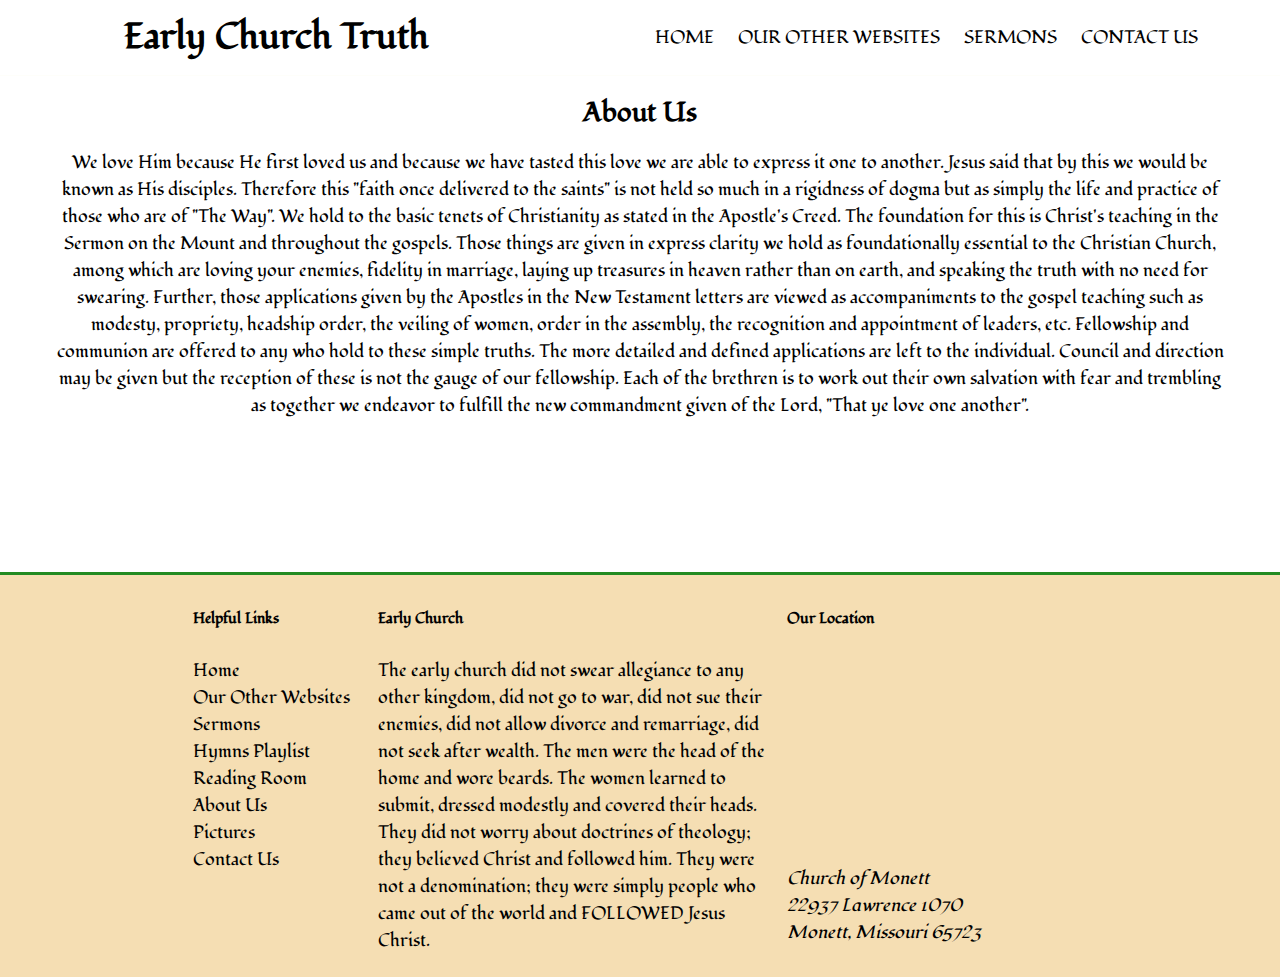
<file: aboutUs.html>
<!DOCTYPE html>
<html lang="en">
  <head>
    <meta charset="UTF-8">
    <meta name="viewport" content="width=device-width, initial-scale=1.0">
    <meta http-equiv="X-UA-Compatible" content="ie=edge">
    <title>Early Church Truth | About Us</title>

    <!-- Meta Tags -->
    <meta name="keywords" content="Early Church, primitive christianity, early anabaptist, early christian church, anabaptists  " />
    <meta name="description" content="Examining Modern Christianity in the light of Early Church Truth" />
    <meta name="Author" content="Church of Monett" >

    <!-- flexBoxGrid -->
    <link rel="stylesheet" href="css/flexboxgrid.css">
    <!-- CSS Link -->
    <link rel="stylesheet" href="css/style.css">

    <!-- Font -->
    <link href="https://fonts.googleapis.com/css?family=Fondamento" rel="stylesheet">

    <!-- Font Awesome -->
    <link rel="stylesheet" href="https://use.fontawesome.com/releases/v5.0.13/css/all.css" integrity="sha384-DNOHZ68U8hZfKXOrtjWvjxusGo9WQnrNx2sqG0tfsghAvtVlRW3tvkXWZh58N9jp" crossorigin="anonymous">
  </head>
  <body>
    <!-- Header -->
    <header id="main-header">
      <div class="container">
        <div class="row end-sm end-md end-lg center-xs middle-xs middle-sm middle-md middle-lg">
          <div class="col-xs-12 col-sm-4 col-md-4 col-lg-4">
            <h1>Early Church Truth</h1>
          </div>
          <!-- Navigation -->
          <div class="col-xs-12 col-sm-8 col-md-8 col-lg-8">
            <nav id="navbar">
              <ul>
                <li><a href="index.html">Home</a> </li>
                <li><a href="otherSites.html">Our other Websites</a> </li>
                <li><a href="sermons.html">Sermons</a> </li>
                <li><a href="contact.html">Contact Us</a> </li>
              </ul>
            </nav>
          </div>
        </div>
      </div>
    </header>

    <!-- About Us Discription -->
    <main class="aboutUs">
      <div class="container">
        <section>
          <div class="row center-xs center-sm center-md center-lg song7">
            <div class="col-xs12 col-sm12 col-md4 col-lg4">
              <article><h2>About Us</h2>
              <p>We love Him because He first loved us and because we have tasted this love we are able to express it one to another. Jesus said that by this we would be known as His disciples. Therefore this "faith once delivered to the saints" is not held so much in a rigidness of dogma but as simply the life and practice of those who are of "The Way". We hold to the basic tenets of Christianity as stated in the Apostle's Creed. The foundation for this is Christ's teaching in the Sermon on the Mount and throughout the gospels. Those things are given in express clarity we hold as foundationally essential to the Christian Church, among which are loving your enemies, fidelity in marriage, laying up treasures in heaven rather than on earth, and speaking the truth with no need for swearing. Further, those applications given by the Apostles in the New Testament letters are viewed as accompaniments to the gospel teaching such as modesty, propriety, headship order, the veiling of women, order in the assembly, the recognition and appointment of leaders, etc. Fellowship and communion are offered to any who hold to these simple truths. The more detailed and defined applications are left to the individual. Council and direction may be given but the reception of these is not the gauge of our fellowship. Each of the brethren is to work out their own salvation with fear and trembling as together we endeavor to fulfill the new commandment given of the Lord, "That ye love one another".</p></article>
            </div>
          </div>
        </section>
      </div>      
    </main>
    
    <!-- Footer Section -->
    <footer>
      <div class="container">
        <div class="row center-xs start-sm start-md start-lg ft-box">
          <!-- Footer Column 1 -->
          <div class="col-xs-12 col-sm-6 col-md-4 col-lg-4 box-1">
            <h5>Helpful Links</h5>
            <p>
              <a href="index.html">Home</a> <br>
              <a href="otherSites.html">Our Other Websites</a> <br>
              <a href="sermons.html">Sermons</a> <br>
              <a href="hymns/titleHymn.html">Hymns Playlist</a> <br>
              <a href="readRoom/readRoom.html">Reading Room</a> <br>
              <a href="aboutUs.html">About Us</a> <br>
              <a href="images/images.html">Pictures</a> <br>
              <a href="contact.html">Contact Us</a> 
            </p>
          </div>
          <!-- Footer Column 2 -->
          <div class="col-xs-12 col-sm-6 col-md-4 col-lg-4 box-2">
            <h5>Early Church</h5>
            <p>The early church did not swear allegiance to any other kingdom, did not go to war, did not sue their enemies, did not allow divorce and remarriage, did not seek after wealth. The men were the head of the home and wore beards. The women learned to submit, dressed modestly and covered their heads. They did not worry about doctrines of theology; they believed Christ and followed him. They were not a denomination; they were simply people who came out of the world and FOLLOWED Jesus Christ.</p>
          </div>
          <!-- Footer Column 3 -->
          <div class="col-xs-12 col-sm-6 col-md-4 col-lg-4 box-3">
            <h5>Our Location</h5>
            <iframe src="https://www.google.com/maps/embed?pb=!1m14!1m12!1m3!1d1594.3783665428418!2d-93.9358692652804!3d36.943980009968065!2m3!1f0!2f0!3f0!3m2!1i1024!2i768!4f13.1!5e0!3m2!1sen!2sus!4v1529443938326" width="300" height="200" frameborder="0" style="border:0" allowfullscreen></iframe>
            <address>
              Church of Monett <br>
              22937 Lawrence 1070 <br>
              Monett, Missouri 65723
            </address>
          </div>
        </div>
      </div>
    </footer>
  </body>
</html>
</file>
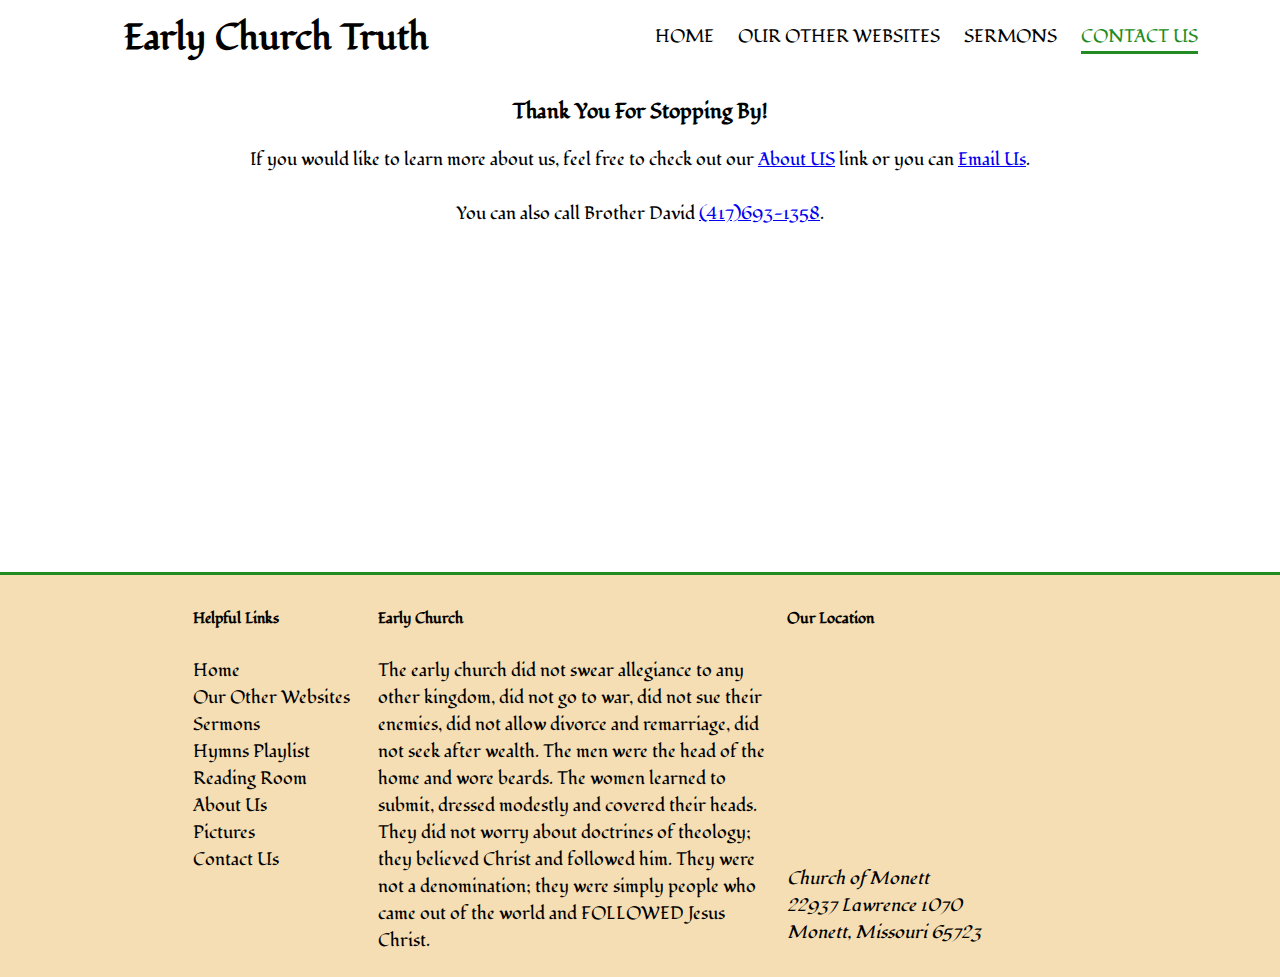
<file: contact.html>
<!DOCTYPE html>
<html lang="en">
  <head>
    <meta charset="UTF-8">
    <meta name="viewport" content="width=device-width, initial-scale=1.0">
    <meta http-equiv="X-UA-Compatible" content="ie=edge">
    <title>Early Church Truth | Contact Us</title>

    <!-- Meta Tags -->
    <meta name="keywords" content="Early Church, primitive christianity, early anabaptist, early christian church, anabaptists  " />
    <meta name="description" content="Examining Modern Christianity in the light of Early Church Truth" />
    <meta name="Author" content="Church of Monett" >

    <!-- flexBoxGrid -->
    <link rel="stylesheet" href="css/flexboxgrid.css">
    <!-- CSS Link -->
    <link rel="stylesheet" href="css/style.css">

    <!-- Font -->
    <link href="https://fonts.googleapis.com/css?family=Fondamento" rel="stylesheet">

    <!-- Font Awesome -->
    <link rel="stylesheet" href="https://use.fontawesome.com/releases/v5.0.13/css/all.css" integrity="sha384-DNOHZ68U8hZfKXOrtjWvjxusGo9WQnrNx2sqG0tfsghAvtVlRW3tvkXWZh58N9jp" crossorigin="anonymous">
  </head>
  <body>
    
    <!-- Header -->
    <header id="main-header">
      <div class="container">
        <div class="row end-sm end-md end-lg center-xs middle-xs middle-sm middle-md middle-lg">
          <div class="col-xs-12 col-sm-4 col-md-4 col-lg-4">
            <h1>Early Church Truth</h1>
          </div>
          <!-- Navigation -->
          <div class="col-xs-12 col-sm-8 col-md-8 col-lg-8">
            <nav id="navbar">
              <ul>
                <li><a href="index.html">Home</a> </li>
                <li><a href="otherSites.html">Our other Websites</a> </li>
                <li><a href="sermons.html">Sermons</a> </li>
                <li class="current"><a href="contact.html">Contact Us</a> </li>
              </ul>
            </nav>
          </div>
        </div>
      </div>
    </header>

    <!-- Title For The Contact Us -->
    <main class="titleContact">
      <div class="container">
        <section>
          <div class="row center-xs center-sm center-md center-lg">
            <div class="col-xs12 col-sm12 col-md12 col-lg12">
              <article><h3>Thank You For Stopping By!</h3>
              <p>If you would like to learn more about us, feel free to check out our <a href="aboutUs.html">About US</a> link or you can <a href="mailto:thechurchofmonett@gmail.com?subject=Website Contact">Email Us</a>. <br><br> You can also call Brother David <a href="tel:+14176931358">(417)693-1358</a>.</p></article>
            </div>
          </div>
        </section>
      </div>
    </main>

    <!-- Footer Section -->
    <footer>
      <div class="container">
        <div class="row center-xs start-sm start-md start-lg ft-box">
          <!-- Footer Column 1 -->
          <div class="col-xs-12 col-sm-6 col-md-4 col-lg-4 box-1">
            <h5>Helpful Links</h5>
            <p>
              <a href="index.html">Home</a> <br>
              <a href="otherSites.html">Our Other Websites</a> <br>
              <a href="sermons.html">Sermons</a> <br>
              <a href="hymns/titleHymn.html">Hymns Playlist</a> <br>
              <a href="readRoom/readRoom.html">Reading Room</a> <br>
              <a href="aboutUs.html">About Us</a> <br>
              <a href="images/images.html">Pictures</a> <br>
              <a href="contact.html">Contact Us</a> 
            </p>
          </div>
          <!-- Footer Column 2 -->
          <div class="col-xs-12 col-sm-6 col-md-4 col-lg-4 box-2">
            <h5>Early Church</h5>
            <p>The early church did not swear allegiance to any other kingdom, did not go to war, did not sue their enemies, did not allow divorce and remarriage, did not seek after wealth. The men were the head of the home and wore beards. The women learned to submit, dressed modestly and covered their heads. They did not worry about doctrines of theology; they believed Christ and followed him. They were not a denomination; they were simply people who came out of the world and FOLLOWED Jesus Christ.</p>
          </div>
          <!-- Footer Column 3 -->
          <div class="col-xs-12 col-sm-6 col-md-4 col-lg-4 box-3">
            <h5>Our Location</h5>
            <iframe src="https://www.google.com/maps/embed?pb=!1m14!1m12!1m3!1d1594.3783665428418!2d-93.9358692652804!3d36.943980009968065!2m3!1f0!2f0!3f0!3m2!1i1024!2i768!4f13.1!5e0!3m2!1sen!2sus!4v1529443938326" width="300" height="200" frameborder="0" style="border:0" allowfullscreen></iframe>
            <address>
              Church of Monett <br>
              22937 Lawrence 1070 <br>
              Monett, Missouri 65723
            </address>
          </div>
        </div>
      </div>
    </footer>
  </body>
</html>
</file>
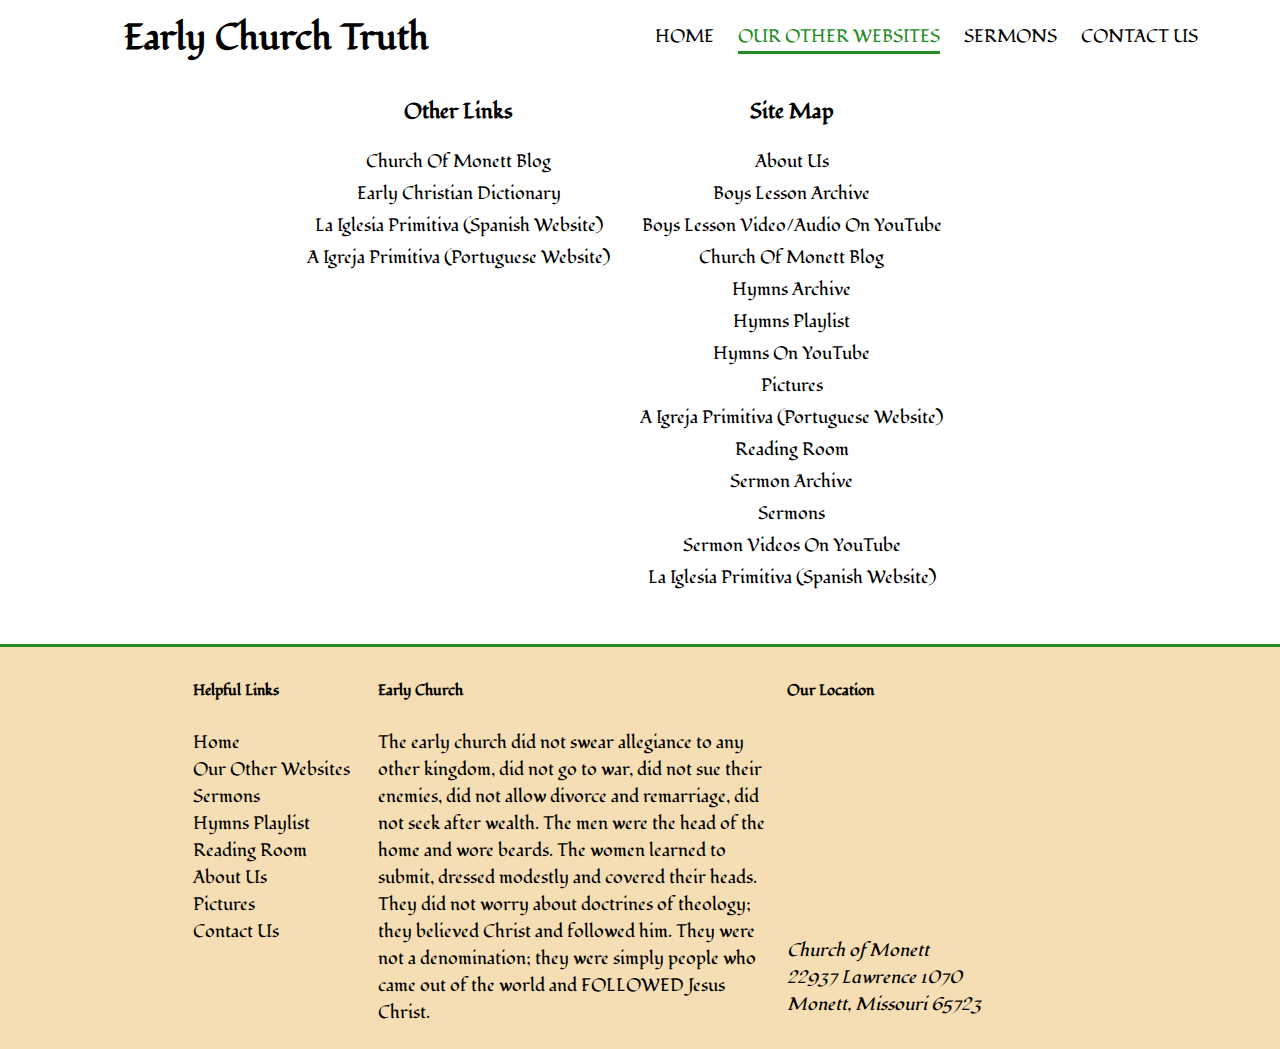
<file: otherSites.html>
<!DOCTYPE html>
<html lang="en">
  <head>
    <meta charset="UTF-8">
    <meta name="viewport" content="width=device-width, initial-scale=1.0">
    <meta http-equiv="X-UA-Compatible" content="ie=edge">
    <title>Early Church Truth | Our Other Websites</title>

    <!-- Meta Tags -->
    <meta name="keywords" content="Early Church, primitive christianity, early anabaptist, early christian church, anabaptists  " />
    <meta name="description" content="Examining Modern Christianity in the light of Early Church Truth" />
    <meta name="Author" content="Church of Monett" >

    <!-- flexBoxGrid -->
    <link rel="stylesheet" href="css/flexboxgrid.css">
    <!-- CSS Link -->
    <link rel="stylesheet" href="css/style.css">

    <!-- Font -->
    <link href="https://fonts.googleapis.com/css?family=Fondamento" rel="stylesheet">

    <!-- Font Awesome -->
    <link rel="stylesheet" href="https://use.fontawesome.com/releases/v5.0.13/css/all.css" integrity="sha384-DNOHZ68U8hZfKXOrtjWvjxusGo9WQnrNx2sqG0tfsghAvtVlRW3tvkXWZh58N9jp" crossorigin="anonymous">
  </head>
  <body>

    <!-- Header -->
    <header id="main-header">
      <div class="container">
        <div class="row end-sm end-md end-lg center-xs middle-xs middle-sm middle-md middle-lg">
          <div class="col-xs-12 col-sm-4 col-md-4 col-lg-4">
            <h1>Early Church Truth</h1>
          </div>
          <!-- Navigation -->
          <div class="col-xs-12 col-sm-8 col-md-8 col-lg-8">
            <nav id="navbar">
              <ul>
                <li><a href="index.html">Home</a> </li>
                <li class="current"><a href="otherSites.html">Our other Websites</a> </li>
                <li><a href="sermons.html">Sermons</a> </li>
                <li><a href="contact.html">Contact Us</a> </li>
              </ul>
            </nav>
          </div>
        </div>
      </div>
    </header>

    <!-- A List Of The Other Websites That We Are Attached To -->
    <main class="websites">
      <div class="container">
        <section>
          <div class="row center-xs center-sm center-md center-lg">
            <div class="col-xs12 col-sm12 col-md6 col-lg6">
              <h3>Other Links</h3>
              <ul>
                <li><a href="http://thechurchofmonett.blogspot.com" target="_blank" rel="noopener noreferrer">Church Of Monett Blog</a> </li>
                <li><a href="http://earlychristiandictionary.com" target="_blank" rel="noopener noreferrer">Early Christian Dictionary</a> </li>
                <li><a href="http://www.laiglesiaprimitiva.com" target="_blank" rel="noopener noreferrer">La Iglesia Primitiva (Spanish Website)</a> </li>
                <li><a href="http://www.aigrejaprimitiva.com" target="_blank" rel="noopener noreferrer">A Igreja Primitiva (Portuguese Website)</a> </li>
              </ul>
            </div>
            <div class="col-xs12 col-sm12 col-md6 col-lg6 siteMap">
              <!-- Something Like A Site Map -->
              <h3>Site Map</h3>
              <ul>
                <li><a href="aboutUs.html">About Us</a> </li>
                <li><a href="sermonArchive/sermonArchive.html">Boys Lesson Archive</a> </li>
                <li><a href="https://www.youtube.com/playlist?list=PLBjNuimzLw_IzAkqD2GxUcqgkPAvKxO4m" target="_blank" rel="noopener noreferrer">Boys Lesson Video/Audio On YouTube</a> </li>
                <li><a href="http://thechurchofmonett.blogspot.com" target="_blank" rel="noopener noreferrer">Church Of Monett Blog</a> </li>
                <li><a href="hymns/hymn.html">Hymns Archive</a> </li>
                <li><a href="hymns/titleHymn.html">Hymns Playlist</a> </li>
                <li><a href="https://www.youtube.com/playlist?list=PLBjNuimzLw_JylrrfhfsHJ2bWt2pgsjgu" target="_blank" rel="noopener noreferrer">Hymns On YouTube</a> </li>
                <li><a href="images/images.html">Pictures</a> </li>
                <li><a href="http://www.aigrejaprimitiva.com" target="_blank" rel="noopener noreferrer">A Igreja Primitiva (Portuguese Website)</a> </li>
                <li><a href="readRoom/readRoom.html">Reading Room</a> </li>
                <li><a href="sermonArchive/sermonArcheve.html" target="_blank" rel="noopener noreferrer">Sermon Archive</a> </li>
                <li><a href="sermons.html">Sermons</a> </li>
                <li><a href="https://www.youtube.com/playlist?list=PLBjNuimzLw_JknDkDXXe_EeHyVMIqZfjd" target="_blank" rel="noopener noreferrer">Sermon Videos On YouTube</a> </li>
                <li><a href="http://www.laiglesiaprimitiva.com" target="_blank" rel="noopener noreferrer">La Iglesia Primitiva (Spanish Website)</a> </li>
              </ul>
            </div>
          </div>
        </section>
      </div>
    </main>

    <!-- Footer Section -->
    <footer>
      <div class="container">
        <div class="row center-xs start-sm start-md start-lg ft-box">
          <!-- Footer Column 1 -->
          <div class="col-xs-12 col-sm-6 col-md-4 col-lg-4 box-1">
            <h5>Helpful Links</h5>
            <p>
              <a href="index.html">Home</a> <br>
              <a href="otherSites.html">Our Other Websites</a> <br>
              <a href="sermons.html">Sermons</a> <br>
              <a href="hymns/titleHymn.html">Hymns Playlist</a> <br>
              <a href="readRoom/readRoom.html">Reading Room</a> <br>
              <a href="aboutUs.html">About Us</a> <br>
              <a href="images/images.html">Pictures</a> <br>
              <a href="contact.html">Contact Us</a> 
            </p>
          </div>
          <!-- Footer Column 2 -->
          <div class="col-xs-12 col-sm-6 col-md-4 col-lg-4 box-2">
            <h5>Early Church</h5>
            <p>The early church did not swear allegiance to any other kingdom, did not go to war, did not sue their enemies, did not allow divorce and remarriage, did not seek after wealth. The men were the head of the home and wore beards. The women learned to submit, dressed modestly and covered their heads. They did not worry about doctrines of theology; they believed Christ and followed him. They were not a denomination; they were simply people who came out of the world and FOLLOWED Jesus Christ.</p>
          </div>
          <!-- Footer Column 3 -->
          <div class="col-xs-12 col-sm-6 col-md-4 col-lg-4 box-3">
            <h5>Our Location</h5>
            <iframe src="https://www.google.com/maps/embed?pb=!1m14!1m12!1m3!1d1594.3783665428418!2d-93.9358692652804!3d36.943980009968065!2m3!1f0!2f0!3f0!3m2!1i1024!2i768!4f13.1!5e0!3m2!1sen!2sus!4v1529443938326" width="300" height="200" frameborder="0" style="border:0" allowfullscreen></iframe>
            <address>
              Church of Monett <br>
              22937 Lawrence 1070 <br>
              Monett, Missouri 65723
            </address>
          </div>
        </div>
      </div>
    </footer>
    
  </body>
</html>
</file>
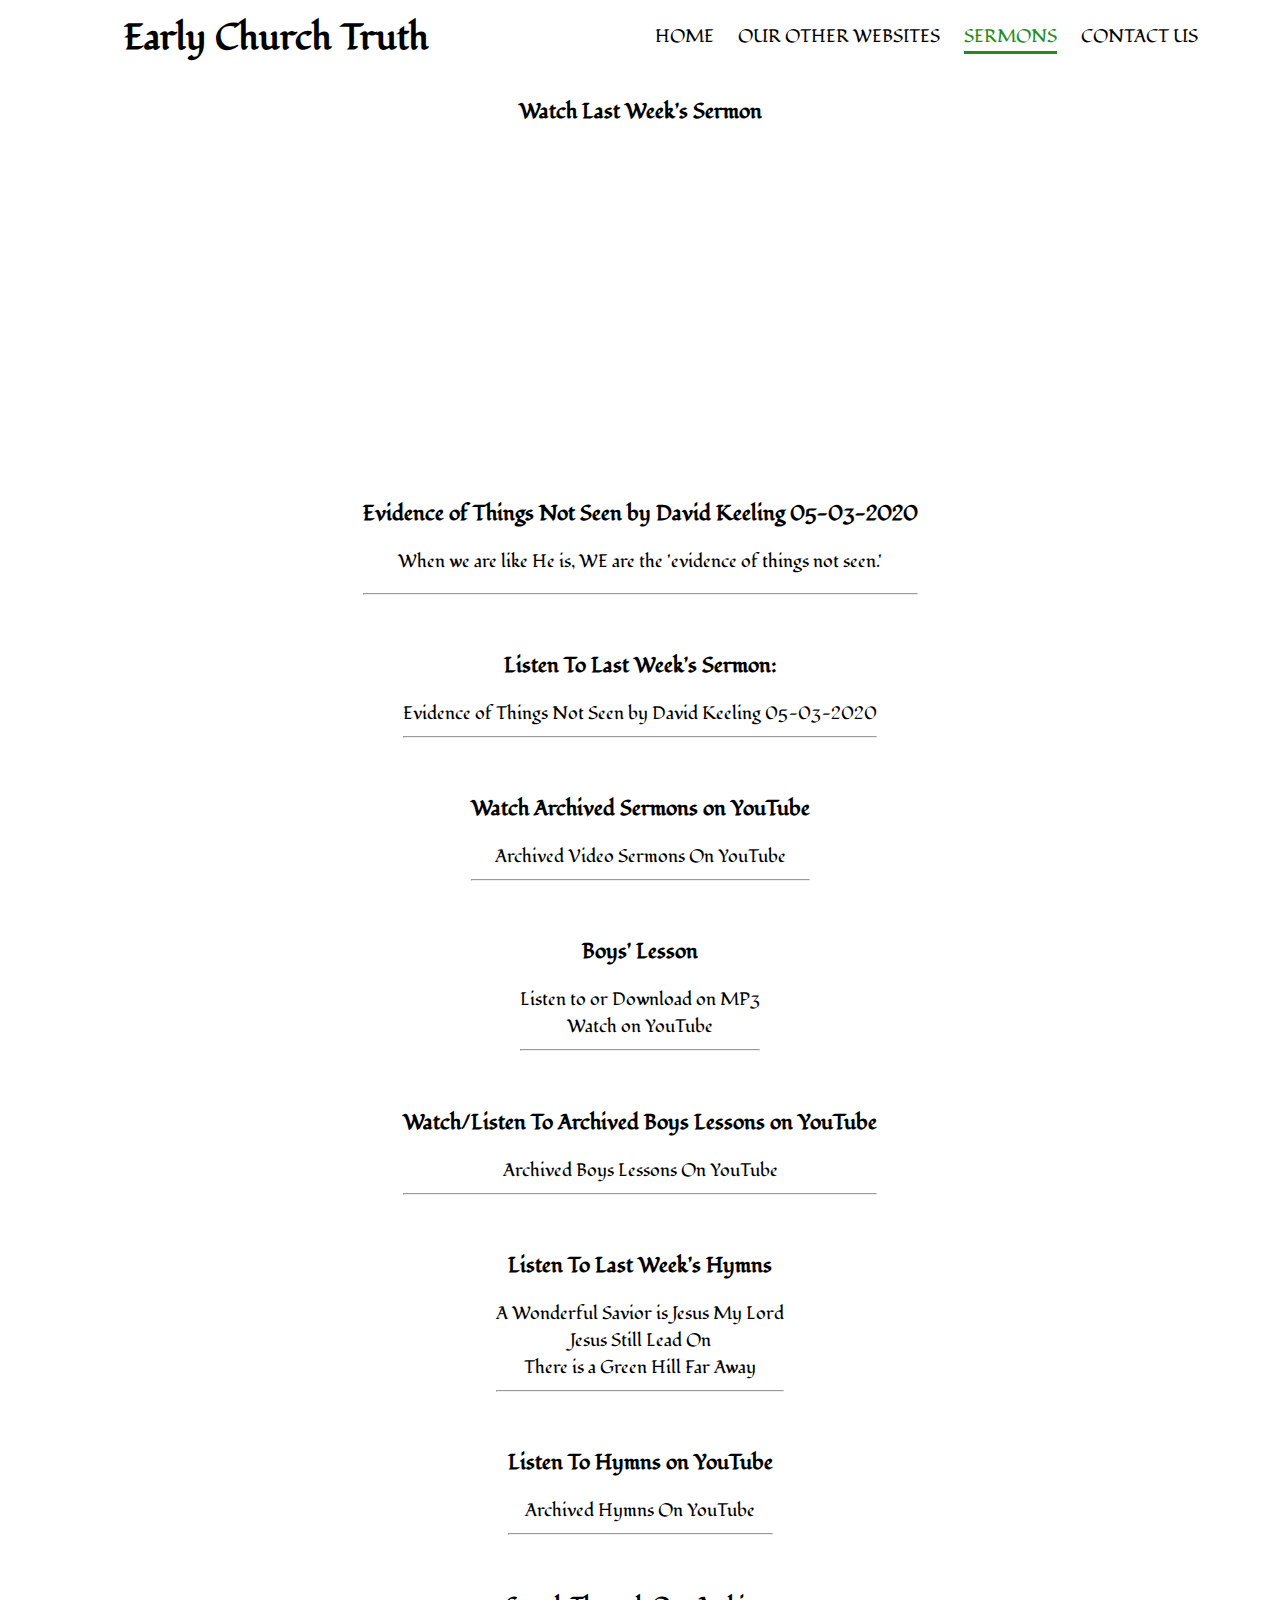
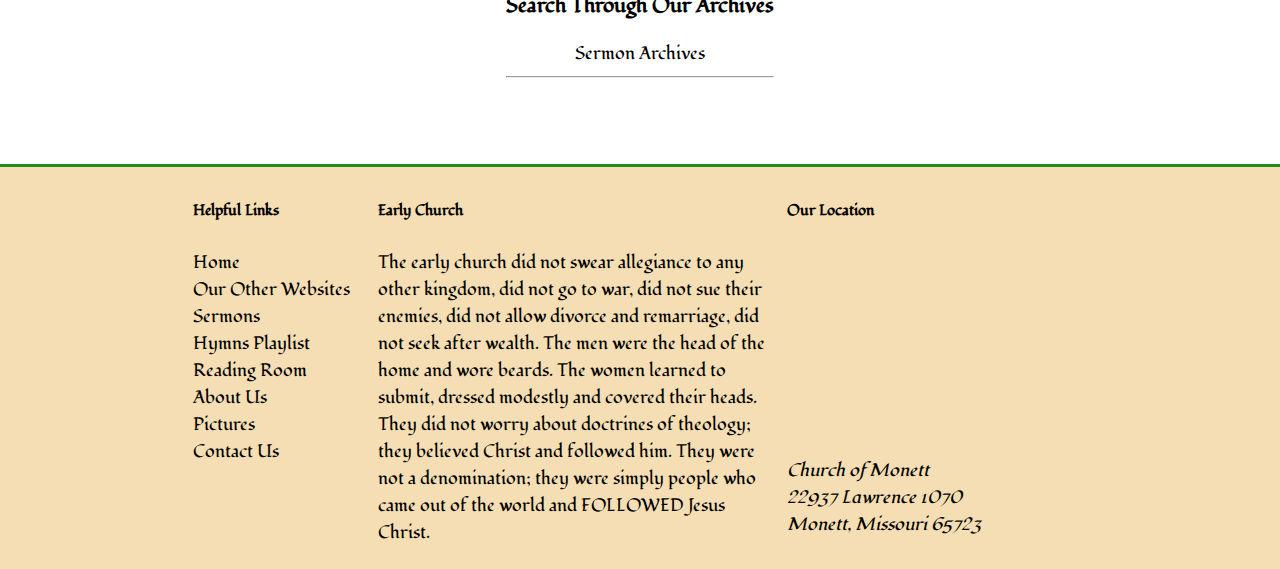
<file: sermons.html>
<!DOCTYPE html>
<html lang="en">
  <head>
    <meta charset="UTF-8">
    <meta name="viewport" content="width=device-width, initial-scale=1.0">
    <meta http-equiv="X-UA-Compatible" content="ie=edge">
    <meta http-equiv="Content-Language" content="es" >
    <title>Early Chruch Truth | Sermons</title>

    <meta name="keywords" content="Early Church, primitive christianity, early anabaptist, early christian church, anabaptists  " >
    <meta name="description" content="Our Sermons reflect upon the simplicity of Christ's teachings. It's up to us to put them into practice just as the Early Church did." >
    <meta name="Author" content="Church of Monett" >

    <!-- flexBoxGrid -->
    <link rel="stylesheet" href="css/flexboxgrid.css">
    <!-- CSS Link -->
    <link rel="stylesheet" href="css/style.css">

    <!-- Font -->
    <link href="https://fonts.googleapis.com/css?family=Fondamento" rel="stylesheet">

  </head>
  <body>
    <!-- Header -->
    <header id="main-header">
      <div class="container">
        <div class="row end-sm end-md end-lg center-xs  middle-xs middle-sm middle-md middle-lg">
          <div class="col-xs-12 col-sm-4 col-md-4 col-lg-4">
            <h1>Early Church Truth</h1>
          </div>
          <!-- Navigation -->
          <div class="col-xs-12 col-sm-8 col-md-8 col-lg-8">
            <nav id="navbar">
              <ul>
                <li><a href="index.html">Home</a> </li>
                <li><a href="otherSites.html">Our other Websites</a> </li>
                <li class="current"><a href="sermons.html">Sermons</a> </li>
                <li><a href="contact.html">Contact Us</a> </li>
              </ul>
            </nav>
          </div>
        </div>
      </div>
    </header>

    <main>
      <!-- Sermon Video Add Below -->
      <section class="video">
        <div class="container">
          <div class="row center-xs center-sm center-md center-lg title">
            <div class="col-xs12 col-sm12 col-md12 col-lg12">
              <h3>Watch Last Week's Sermon</h3>
            </div>
          </div>
          <div class="row center-xs center-sm center-md center-lg">
            <div class="col-xs-12 col-sm-12 col-md-12 col-lg-12">
              <!-- Put The Link To Video Message Below -->
               <iframe width="560" height="315" src="https://www.youtube.com/embed/3nEQtu9vFsE" frameborder="0" allow="accelerometer; autoplay; encrypted-media; gyroscope; picture-in-picture" allowfullscreen></iframe>
              <!-- Put The Link To Video Message Above -->
            </div>
          </div>
        </div>
      </section>

      <!-- Add Notes About The Video -->
      <section class="message">
        <div class="container">
          <div class="row center-xs center-sm center-md center-lg">
            <div class="col-xs12 col-sm12 col-md12 col-lg12">
              <!-- Enter Notes Below About Video Sermon -->
              <h3>Evidence of Things Not Seen by David Keeling 05-03-2020</h3>
              <p>When we are like He is, WE are the 'evidence of things not seen.'</p>  <hr>
              <!-- Enter Notes Above About Video Sermon-->
            </div>
          </div>
        </div>
      </section>

      <br>

      <!-- Audio Sermon -->
      <section class="audio">
        <div class="container">
          <div class="row center-xs center-sm center-md center-lg">
            <div class="col-xs12 col-sm12 col-md12 col-lg12">
              <h3>Listen To Last Week's Sermon:</h3>
              <!-- Put The link to the Audio Sermon Below -->
              <li><a href="./sermonArchive/sermons2020/evidenceofthingsnotseen.mp3" target="_blank">Evidence of Things Not Seen by David Keeling 05-03-2020</a></li>
              <!-- Put The link to the Audio Sermon Above -->
              <hr>
            </div>
          </div>
        </div>
      </section>

      <br>

      <!-- YouTube Video Sermon Archive -->
      <section class="audio">
        <div class="container">
          <div class="row center-xs center-sm center-md center-lg">
            <div class="col-xs12 col-sm12 col-md12 col-lg12">
              <h3>Watch Archived Sermons on YouTube</h3>
              <li><a href="https://www.youtube.com/playlist?list=PLBjNuimzLw_JknDkDXXe_EeHyVMIqZfjd" target="_blank" rel="noopener noreferrer">Archived Video Sermons On YouTube</a></li>
              <hr>
            </div>
          </div>
        </div>
      </section>

      <br>

      <!-- Boys Lesson Audio -->
      <section class="audio">
        <div class="container">
          <div class="row center-xs center-sm center-md center-lg">
            <div class="col-xs12 col-sm12 col-md12 col-lg12">
              <h3>Boys' Lesson</h3>
              <!-- Put The Link To The Audio Boys Lesson Below -->
              <li><a href="./boysLesson/boysLesson_AssignmentOnly/2020-05-03_boyslesson.mp3" target="_blank">Listen to or Download on MP3</a></li>
			        <li><a href="https://youtu.be/fqe4-UoVu10" target="_blank" rel="noopener noreferrer">Watch on YouTube</a></li>
              <!-- Put The Link To The Audio Boys Lesson Above -->
              <hr>
            </div>
          </div>
        </div>
      </section>

      <br>

      <!-- YouTube Boys Lesson Archive -->
      <section class="audio">
        <div class="container">
          <div class="row center-xs center-sm center-md center-lg">
            <div class="col-xs12 col-sm12 col-md12 col-lg12">
              <h3>Watch/Listen To Archived Boys Lessons on YouTube</h3>
              <li><a href="https://www.youtube.com/playlist?list=PLBjNuimzLw_IzAkqD2GxUcqgkPAvKxO4m" target="_blank" rel="noopener noreferrer">Archived Boys Lessons On YouTube</a></li>
              <hr>
            </div>
          </div>
        </div>
      </section>

      <br>

      <!-- Hymns -->
      <section class="audio">
        <div class="container">
          <div class="row center-xs center-sm center-md center-lg">
            <div class="col-xs12 col-sm12 col-md12 col-lg12">
              <h3>Listen To Last Week's Hymns </h3>
              <!-- Put The Link To The Hymns Below -->
              <li><a href="./hymns/awonderfulsavior_05-03-2020.mp3" target="_blank">A Wonderful Savior is Jesus My Lord</a></li>
			        <li><a href="./hymns/jesusstillleadon_05-03-2020.mp3" target="_blank">Jesus Still Lead On</a></li>
			        <li><a href="./hymns/thereisagreenhillfaraway_05-03-2020.mp3" target="_blank">There is a Green Hill Far Away</a></li>
              <!-- Put The Link To The Hymns Above -->
              <hr>
            </div>
          </div>
        </div>
      </section>

      <br>

      <!-- YouTube Hymns Archive -->
      <section class="audio">
        <div class="container">
          <div class="row center-xs center-sm center-md center-lg">
            <div class="col-xs12 col-sm12 col-md12 col-lg12">
              <h3>Listen To Hymns on YouTube</h3>
              <li><a href="https://www.youtube.com/playlist?list=PLBjNuimzLw_JylrrfhfsHJ2bWt2pgsjgu" target="_blank" rel="noopener noreferrer">Archived Hymns On YouTube</a></li>
              <hr>
            </div>
          </div>
        </div>
      </section>

      <br>

      <!-- Link to Archive Sermons -->
      <section id="archive">
        <div class="container">
          <div class="row center-xs center-sm center-md center-lg">
            <div class="col-xs12 col-sm12 col-md12 col-lg12">
              <h3>Search Through Our Archives</h3>
              <li><a href="sermonArchive/sermonArchive.html">Sermon Archives</a></li>
              <hr>
            </div>
          </div>
        </div>
      </section>

      <br>
    </main>

    
    <!-- Footer Section -->
    <footer>
      <div class="container">
        <div class="row center-xs start-sm start-md start-lg ft-box">
          <!-- Footer Column 1 -->
          <div class="col-xs-12 col-sm-6 col-md-4 col-lg-4 box-1">
            <h5>Helpful Links</h5>
            <p>
              <a href="index.html">Home</a> <br>
              <a href="otherSites.html">Our Other Websites</a> <br>
              <a href="sermons.html">Sermons</a> <br>
              <a href="./hymns/titleHymn.html">Hymns Playlist</a> <br>
              <a href="./readRoom/readRoom.html">Reading Room</a> <br>
              <a href="aboutUs.html">About Us</a> <br>
              <a href="./images/images.html">Pictures</a> <br>
              <a href="contact.html">Contact Us</a> 
            </p>
          </div>
          <!-- Footer Column 2 -->
          <div class="col-xs-12 col-sm-6 col-md-4 col-lg-4 box-2">
            <h5>Early Church</h5>
            <p>The early church did not swear allegiance to any other kingdom, did not go to war, did not sue their enemies, did not allow divorce and remarriage, did not seek after wealth. The men were the head of the home and wore beards. The women learned to submit, dressed modestly and covered their heads. They did not worry about doctrines of theology; they believed Christ and followed him. They were not a denomination; they were simply people who came out of the world and FOLLOWED Jesus Christ.</p>
          </div>
          <!-- Footer Column 3 -->
          <div class="col-xs-12 col-sm-6 col-md-4 col-lg-4 box-3">
            <h5>Our Location</h5>
            <iframe src="https://www.google.com/maps/embed?pb=!1m14!1m12!1m3!1d1594.3783665428418!2d-93.9358692652804!3d36.943980009968065!2m3!1f0!2f0!3f0!3m2!1i1024!2i768!4f13.1!5e0!3m2!1sen!2sus!4v1529443938326" width="300" height="200" frameborder="0" style="border:0" allowfullscreen></iframe>
            <address>
              Church of Monett <br>
              22937 Lawrence 1070 <br>
              Monett, Missouri 65723
            </address>
          </div>
        </div>
      </div>
    </footer>
    
    
  </body>
</html>
</file>
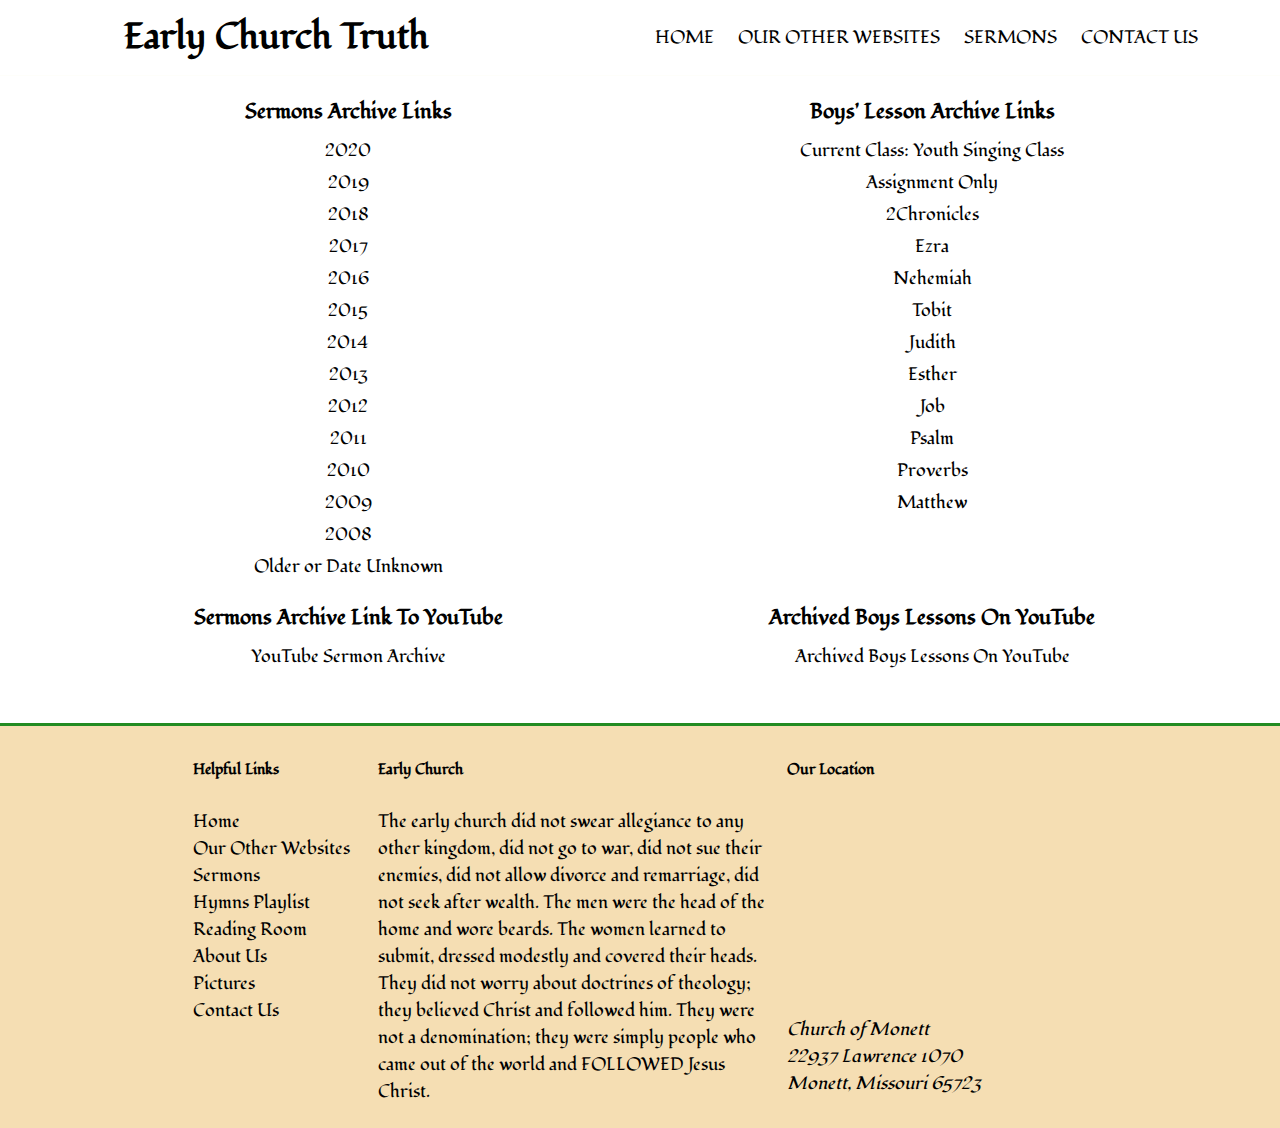
<file: sermonArchive/sermonArchive.html>
<!DOCTYPE html>
<html lang="en">
  <head>
    <meta charset="UTF-8">
    <meta name="viewport" content="width=device-width, initial-scale=1.0">
    <meta http-equiv="X-UA-Compatible" content="ie=edge">
    <title>Early Church Truth | Sermon Archive</title>

    <!-- Meta Data -->
    <meta name="keywords" content="Early Church, primitive christianity, early anabaptist, early christian church, anabaptists  " >
    <meta name="description" content="Our Sermons reflect upon the simplicity of Christ's teachings. It's up to us to put them into practice just as the Early Church did." >
    <meta name="Author" content="Church of Monett" >

    <!-- flexBoxGrid -->
    <link rel="stylesheet" href="../css/flexboxgrid.css">
    <!-- CSS Link -->
    <link rel="stylesheet" href="../css/style.css">

    <!-- Font -->
    <link href="https://fonts.googleapis.com/css?family=Fondamento" rel="stylesheet">
  </head>
  <body>

    <!-- Header -->
    <header id="main-header">
      <div class="container">
        <div class="row end-sm end-md end-lg center-xs  middle-xs middle-sm middle-md middle-lg">
          <div class="col-xs-12 col-sm-4 col-md-4 col-lg-4">
            <h1>Early Church Truth</h1>
          </div>
          <!-- Navigation -->
          <div class="col-xs-12 col-sm-8 col-md-8 col-lg-8">
            <nav id="navbar">
              <ul>
                <li><a href="../index.html">Home</a> </li>
                <li><a href="../otherSites.html">Our other Websites</a> </li>
                <li><a href="../sermons.html">Sermons</a> </li>
                <li><a href="../contact.html">Contact Us</a> </li>
              </ul>
            </nav>
          </div>
        </div>
      </div>
    </header>

    <!-- Sermon Archive -->
    <main class="archive">
      <div class="container">
        <section>
          <div class="row center-xs center-sm center-md center-lg">
            <!-- Sermons List -->
            <div class="col-xs-12 col-sm-6 col-md-6 col-lg-6">
              <h3>Sermons Archive Links</h3>
              <!-- List of the sermons -->
              <ul>
                <li><a href="../sermonArchive/sermons2020/sermons2020.html">2020</a></li>
                <li><a href="../sermonArchive/sermons2019/sermons2019.html">2019</a></li>
                <li><a href="../sermonArchive/sermons2018/sermons2018.html">2018</a></li>
                <li><a href="../sermonArchive/sermons2017/sermons2017.html">2017</a> </li>
                <li><a href="../sermonArchive/sermons2016/sermons2016.html">2016</a> </li>
                <li><a href="../sermonArchive/sermons2015/sermons2015.html">2015</a> </li>
                <li><a href="../sermonArchive/sermons2014/sermons2014.html">2014</a> </li>
                <li><a href="../sermonArchive/sermons2013/sermons2013.html">2013</a> </li>
                <li><a href="../sermonArchive/sermons2012/sermons2012.html">2012</a> </li>
                <li><a href="../sermonArchive/sermons2011/sermons2011.html">2011</a> </li>
                <li><a href="../sermonArchive/sermons2010/sermons2010.html">2010</a> </li>
                <li><a href="../sermonArchive/sermons2009/sermons2009.html">2009</a> </li>
                <li><a href="../sermonArchive/sermons2008/sermons2008.html">2008</a> </li>
                <li><a href="../sermonArchive/sermonsDateUnknown/sermonsDateUnknown.html">Older or Date Unknown</a> </li>
              </ul>
            </div>

            <div class="col-xs-12 col-sm-6 col-md-6 col-lg-6">
              <!-- Boys Lesson Archive -->
              <h3>Boys' Lesson Archive Links</h3>
              <ul>
                <li><a href="../boysLesson/boysLesson_YouthSingingClass/boysLesson_YouthSingingClass.html">Current Class: Youth Singing Class</a> </li>
                <li><a href="../boysLesson/boysLesson_AssignmentOnly/boysLesson_AssignmentOnly.html">Assignment Only</a> </li>
                <li><a href="../boysLesson/boysLesson_2Chronicles/boysLesson_2Chronicles.html">2Chronicles</a> </li>
                <li><a href="../boysLesson/boysLesson_Ezra/boysLesson_Ezra.html">Ezra</a> </li>
                <li><a href="../boysLesson/boysLesson_Nehemiah/boysLesson_Nehemiah.html">Nehemiah</a> </li>
                <li><a href="../boysLesson/boysLesson_Tobit/boysLesson_Tobit.html">Tobit</a> </li>
                <li><a href="../boysLesson/boysLesson_Judith/boysLesson_Judith.html">Judith</a> </li>
                <li><a href="../boysLesson/boysLesson_Esther/boysLesson_Esther.html">Esther</a> </li>
                <li><a href="../boysLesson/boysLesson_Job/boysLesson_Job.html">Job</a> </li>
                <li><a href="../boysLesson/boysLesson_Psalm/boysLesson_Psalm.html">Psalm</a> </li>
                <li><a href="../boysLesson/boysLesson_Proverbs/boysLesson_Proverbs.html">Proverbs</a> </li>
                <li><a href="../boysLesson/boysLesson_Matthew/boysLesson_Matthew.html">Matthew</a> </li>
              </ul>
            </div>

            <!-- Sermons YouTube Archive Link -->
            <div class="col-xs-12 col-sm-6 col-md-6 col-lg-6">
              <h3>Sermons Archive Link To YouTube</h3>
              <!-- List of the sermons -->
              <li><a href="https://www.youtube.com/playlist?list=PLBjNuimzLw_JknDkDXXe_EeHyVMIqZfjd" target="_blank" rel="noopener noreferrer">YouTube Sermon Archive</a></li>
            </div>

            

            <!-- Boys Lesson YouTube Archive Link -->
            <div class="col-xs-12 col-sm-6 col-md-6 col-lg-6">
              <h3>Archived Boys Lessons On YouTube</h3>
              <!-- List of the sermons -->
              <li><a href="https://www.youtube.com/playlist?list=PLBjNuimzLw_IzAkqD2GxUcqgkPAvKxO4m" target="_blank" rel="noopener noreferrer">Archived Boys Lessons On YouTube</a></li>
            </div>
          </div>
        </section>
      </div>
    </main>


    <!-- Footer Section -->
    <footer>
      <div class="container">
        <div class="row center-xs start-sm start-md start-lg ft-box">
          <!-- Footer Column 1 -->
          <div class="col-xs-12 col-sm-6 col-md-4 col-lg-4 box-1">
            <h5>Helpful Links</h5>
            <p>
              <a href="../index.html">Home</a> <br>
              <a href="../otherSites.html">Our Other Websites</a> <br>
              <a href="../sermons.html">Sermons</a> <br>
              <a href="../hymns/titleHymn.html">Hymns Playlist</a> <br>
              <a href="../readRoom/readRoom.html">Reading Room</a> <br>
              <a href="../aboutUs.html">About Us</a> <br>
              <a href="../images/images.html">Pictures</a> <br>
              <a href="../contact.html">Contact Us</a> 
            </p>
          </div>
          <!-- Footer Column 2 -->
          <div class="col-xs-12 col-sm-6 col-md-4 col-lg-4 box-2">
            <h5>Early Church</h5>
            <p>The early church did not swear allegiance to any other kingdom, did not go to war, did not sue their enemies, did not allow divorce and remarriage, did not seek after wealth. The men were the head of the home and wore beards. The women learned to submit, dressed modestly and covered their heads. They did not worry about doctrines of theology; they believed Christ and followed him. They were not a denomination; they were simply people who came out of the world and FOLLOWED Jesus Christ.</p>
          </div>
          <!-- Footer Column 3 -->
          <div class="col-xs-12 col-sm-6 col-md-4 col-lg-4 box-3">
            <h5>Our Location</h5>
            <iframe src="https://www.google.com/maps/embed?pb=!1m14!1m12!1m3!1d1594.3783665428418!2d-93.9358692652804!3d36.943980009968065!2m3!1f0!2f0!3f0!3m2!1i1024!2i768!4f13.1!5e0!3m2!1sen!2sus!4v1529443938326" width="300" height="200" frameborder="0" style="border:0" allowfullscreen></iframe>
            <address>
              Church of Monett <br>
              22937 Lawrence 1070 <br>
              Monett, Missouri 65723
            </address>
          </div>
        </div>
      </div>
    </footer>
    
  </body>
</html>
</file>
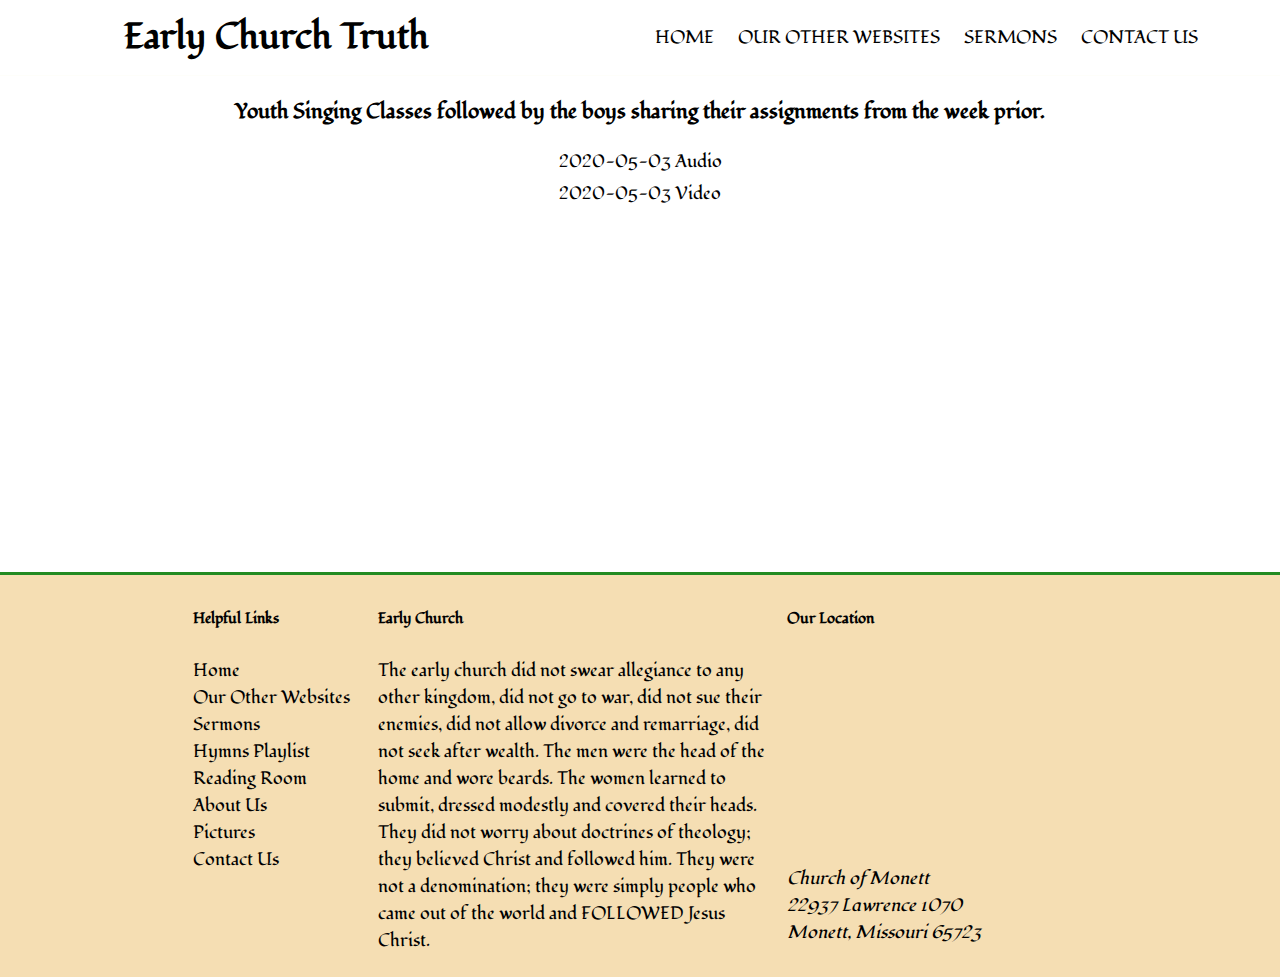
<file: boysLesson/boysLesson_AssignmentOnly/boysLesson_AssignmentOnly.html>
<!DOCTYPE html>
<html lang="en">
  <head>
    <meta charset="UTF-8">
    <meta name="viewport" content="width=device-width, initial-scale=1.0">
    <meta http-equiv="X-UA-Compatible" content="ie=edge">
    <title>Early Church Truth | Boys Lesson Assignment Only</title>

    <!-- Meta Data -->
    <meta name="keywords" content="Early Church, primitive christianity, early anabaptist, early christian church, anabaptists  " >
    <meta name="description" content="Our Sermons reflect upon the simplicity of Christ's teachings. It's up to us to put them into practice just as the Early Church did." >
    <meta name="Author" content="Church of Monett" >

    <!-- flexBoxGrid -->
    <link rel="stylesheet" href="../../css/flexboxgrid.css">
    <!-- CSS Link -->
    <link rel="stylesheet" href="../../css/style.css">

    <!-- Font -->
    <link href="https://fonts.googleapis.com/css?family=Fondamento" rel="stylesheet">

  </head>
  <body>

    <!-- Header -->
    <header id="main-header">
      <div class="container">
        <div class="row end-sm end-md end-lg center-xs  middle-xs middle-sm middle-md middle-lg">
          <div class="col-xs-12 col-sm-4 col-md-4 col-lg-4">
            <h1>Early Church Truth</h1>
          </div>
          <!-- Navigation -->
          <div class="col-xs-12 col-sm-8 col-md-8 col-lg-8">
            <nav id="navbar">
              <ul>
                <li><a href="../../index.html">Home</a> </li>
                <li><a href="../../otherSites.html">Our other Websites</a> </li>
                <li><a href="../../sermons.html">Sermons</a> </li>
                <li><a href="../../contact.html">Contact Us</a> </li>
              </ul>
            </nav>
          </div>
        </div>
      </div>
    </header>

    <!-- Boys Lesson -->
    <main class="boysLesson">
      <div class="container">
        <section>
          <div class="row center-xs center-sm center-md center-lg">
            <div class="col-xs12 col-sm12 col-md12 col-lg12">
              <h3>Youth Singing Classes followed by the boys sharing their assignments from the week prior.</h3>
              <ul>
                <li><a href="2020-05-03_boyslesson.mp3" target="_blank">2020-05-03 Audio</a> </li>
                <li><a href="https://youtu.be/fqe4-UoVu10" target="_blank" rel="noopener noreferrer">2020-05-03 Video</a></li>
				
              </ul>
            </div>
          </div>
        </section>
      </div>
    </main>

    <!-- Footer Section -->
    <footer>
      <div class="container">
        <div class="row center-xs start-sm start-md start-lg ft-box">
          <!-- Footer Column 1 -->
          <div class="col-xs-12 col-sm-6 col-md-4 col-lg-4 box-1">
            <h5>Helpful Links</h5>
            <p>
              <a href="../../index.html">Home</a> <br>
              <a href="../../otherSites.html">Our Other Websites</a> <br>
              <a href="../../sermons.html">Sermons</a> <br>
              <a href="../../hymns/titleHymn.html">Hymns Playlist</a> <br>
              <a href="../../readRoom/readRoom.html">Reading Room</a> <br>
              <a href="../../aboutUs.html">About Us</a> <br>
              <a href="../../images/images.html">Pictures</a> <br>
              <a href="../../contact.html">Contact Us</a> 
            </p>
          </div>
          <!-- Footer Column 2 -->
          <div class="col-xs-12 col-sm-6 col-md-4 col-lg-4 box-2">
            <h5>Early Church</h5>
            <p>The early church did not swear allegiance to any other kingdom, did not go to war, did not sue their enemies, did not allow divorce and remarriage, did not seek after wealth. The men were the head of the home and wore beards. The women learned to submit, dressed modestly and covered their heads. They did not worry about doctrines of theology; they believed Christ and followed him. They were not a denomination; they were simply people who came out of the world and FOLLOWED Jesus Christ.</p>
          </div>
          <!-- Footer Column 3 -->
          <div class="col-xs-12 col-sm-6 col-md-4 col-lg-4 box-3">
            <h5>Our Location</h5>
            <iframe src="https://www.google.com/maps/embed?pb=!1m14!1m12!1m3!1d1594.3783665428418!2d-93.9358692652804!3d36.943980009968065!2m3!1f0!2f0!3f0!3m2!1i1024!2i768!4f13.1!5e0!3m2!1sen!2sus!4v1529443938326" width="300" height="200" frameborder="0" style="border:0" allowfullscreen></iframe>
            <address>
              Church of Monett <br>
              22937 Lawrence 1070 <br>
              Monett, Missouri 65723
            </address>
          </div>
        </div>
      </div>
    </footer>
    
  </body>
</html>
</file>
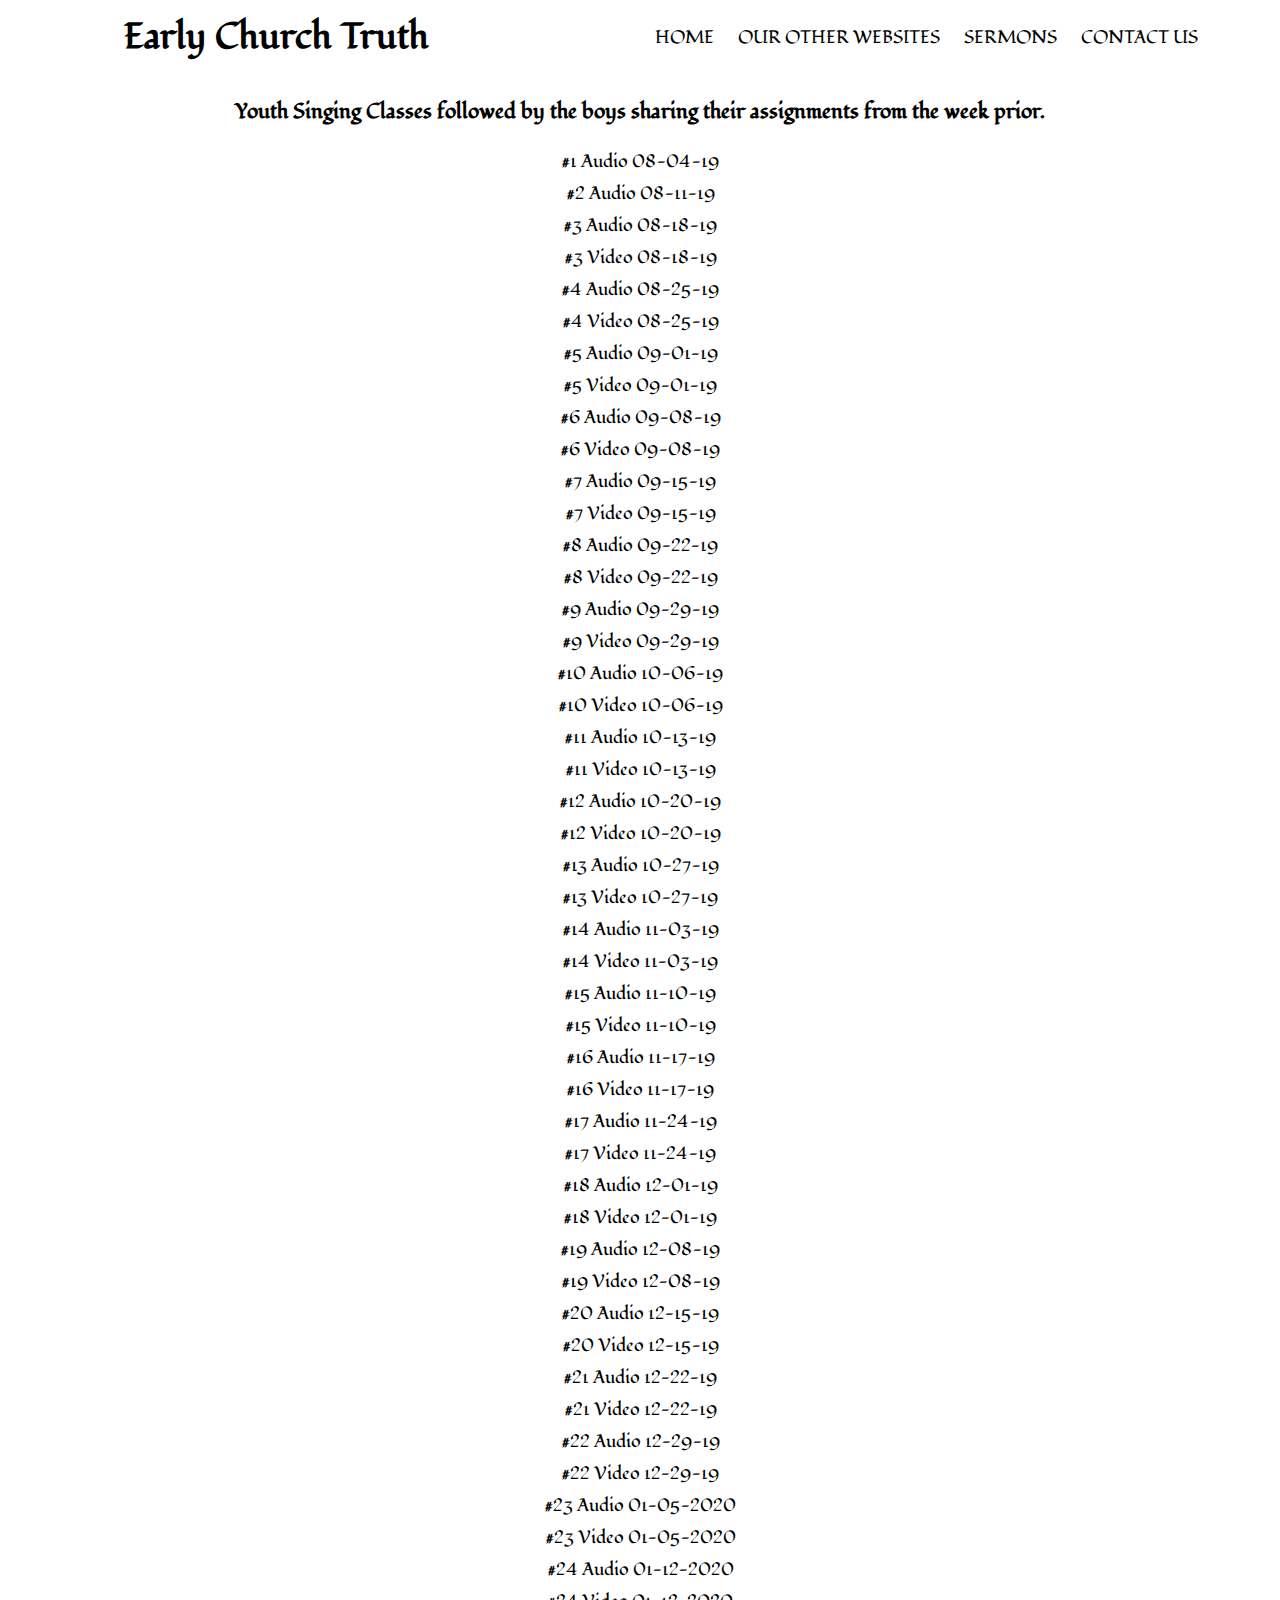
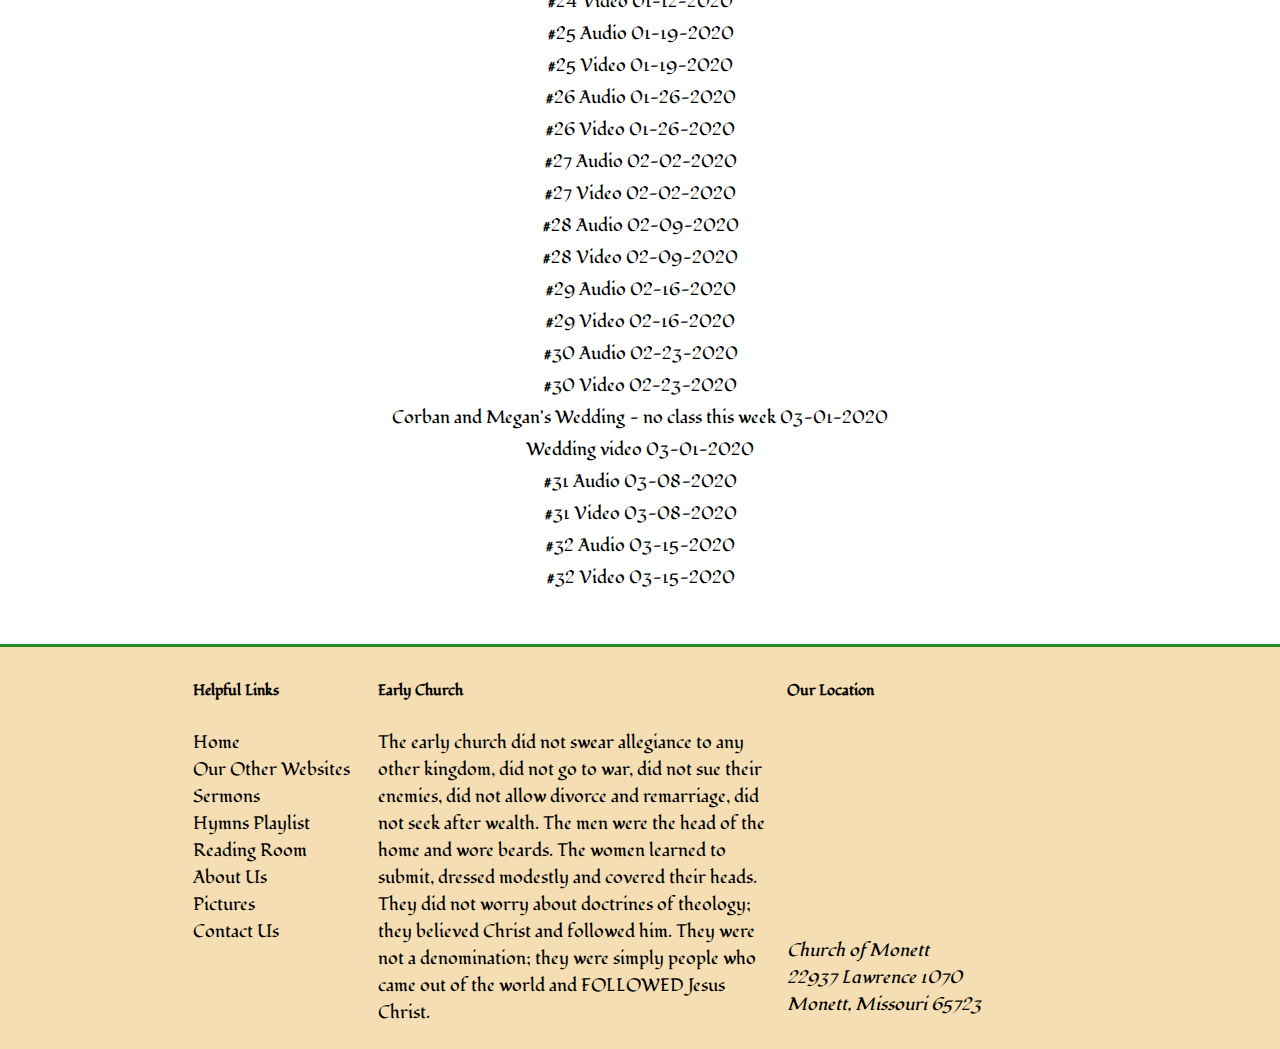
<file: boysLesson/boysLesson_YouthSingingClass/boysLesson_YouthSingingClass.html>
<!DOCTYPE html>
<html lang="en">
  <head>
    <meta charset="UTF-8">
    <meta name="viewport" content="width=device-width, initial-scale=1.0">
    <meta http-equiv="X-UA-Compatible" content="ie=edge">
    <title>Early Church Truth | Boys Lesson Youth Singing Class</title>

    <!-- Meta Data -->
    <meta name="keywords" content="Early Church, primitive christianity, early anabaptist, early christian church, anabaptists  " >
    <meta name="description" content="Our Sermons reflect upon the simplicity of Christ's teachings. It's up to us to put them into practice just as the Early Church did." >
    <meta name="Author" content="Church of Monett" >

    <!-- flexBoxGrid -->
    <link rel="stylesheet" href="../../css/flexboxgrid.css">
    <!-- CSS Link -->
    <link rel="stylesheet" href="../../css/style.css">

    <!-- Font -->
    <link href="https://fonts.googleapis.com/css?family=Fondamento" rel="stylesheet">

  </head>
  <body>

    <!-- Header -->
    <header id="main-header">
      <div class="container">
        <div class="row end-sm end-md end-lg center-xs  middle-xs middle-sm middle-md middle-lg">
          <div class="col-xs-12 col-sm-4 col-md-4 col-lg-4">
            <h1>Early Church Truth</h1>
          </div>
          <!-- Navigation -->
          <div class="col-xs-12 col-sm-8 col-md-8 col-lg-8">
            <nav id="navbar">
              <ul>
                <li><a href="../../index.html">Home</a> </li>
                <li><a href="../../otherSites.html">Our other Websites</a> </li>
                <li><a href="../../sermons.html">Sermons</a> </li>
                <li><a href="../../contact.html">Contact Us</a> </li>
              </ul>
            </nav>
          </div>
        </div>
      </div>
    </header>

    <!-- Boys Lesson -->
    <main class="boysLesson">
      <div class="container">
        <section>
          <div class="row center-xs center-sm center-md center-lg">
            <div class="col-xs12 col-sm12 col-md12 col-lg12">
              <h3>Youth Singing Classes followed by the boys sharing their assignments from the week prior.</h3>
              <ul>
                <li><a href="2019-08-04_singingclass.mp3" target="_blank">#1 Audio 08-04-19</a> </li>
                <li><a href="2019-08-11_singingclass.mp3" target="_blank">#2 Audio 08-11-19</a> </li>
                <li><a href="2019-08-18_singingclass.mp3" target="_blank">#3 Audio 08-18-19 </a> </li>
                <li><a href="https://youtu.be/ylTSZM8y_3w" target="_blank" rel="noopener noreferrer">#3 Video 08-18-19 </a></li>
                <li><a href="2019-08-25_singingclass.mp3" target="_blank">#4 Audio 08-25-19</a> </li>
                <li><a href="https://youtu.be/LB4st9aKjFM" target="_blank" rel="noopener noreferrer">#4 Video 08-25-19</a></li>
                <li><a href="2019-09-01_singingclass.mp3" target="_blank">#5 Audio 09-01-19</a> </li>
                <li><a href="https://youtu.be/J-BriYB1K84" target="_blank" rel="noopener noreferrer">#5 Video 09-01-19</a></li>
                <li><a href="2019-09-08_singingclass.mp3" target="_blank">#6 Audio 09-08-19</a> </li>
                <li><a href="https://youtu.be/CLS4WnBCjO4" target="_blank" rel="noopener noreferrer">#6 Video 09-08-19</a></li>
                <li><a href="2019-09-15_singingclass.mp3" target="_blank">#7 Audio 09-15-19</a> </li>
                <li><a href="https://youtu.be/LHwY_b6rtLs" target="_blank" rel="noopener noreferrer">#7 Video 09-15-19</a></li>
                <li><a href="2019-09-22_singingclass.mp3" target="_blank">#8 Audio 09-22-19</a> </li>
                <li><a href="https://youtu.be/RjftgmR9ZTw" target="_blank" rel="noopener noreferrer">#8 Video 09-22-19</a></li>
                <li><a href="2019-09-29_singingclass.mp3" target="_blank">#9 Audio 09-29-19</a> </li>
                <li><a href="https://youtu.be/Wq0oRfPKXT8" target="_blank" rel="noopener noreferrer">#9 Video 09-29-19</a></li>
                <li><a href="2019-10-06_singingclass.mp3" target="_blank">#10 Audio 10-06-19</a> </li>
                <li><a href="https://youtu.be/FBtuuOMYSc4" target="_blank" rel="noopener noreferrer">#10 Video 10-06-19</a></li>
                <li><a href="2019-10-13_singingclass.mp3" target="_blank">#11 Audio 10-13-19</a> </li>
                <li><a href="https://youtu.be/p4-5eIExLEY" target="_blank" rel="noopener noreferrer">#11 Video 10-13-19</a></li>
                <li><a href="2019-10-20_singingclass.mp3" target="_blank">#12 Audio 10-20-19</a> </li>
                <li><a href="https://youtu.be/cRALFoTc89c" target="_blank" rel="noopener noreferrer">#12 Video 10-20-19</a></li>
                <li><a href="2019-10-27_singingclass.mp3" target="_blank">#13 Audio 10-27-19</a> </li>
                <li><a href="https://youtu.be/mDw3ZxK59IM" target="_blank" rel="noopener noreferrer">#13 Video 10-27-19</a></li>
                <li><a href="2019-11-03_singingclass.mp3" target="_blank">#14 Audio 11-03-19</a> </li>
                <li><a href="https://youtu.be/TSxtZKDWca4" target="_blank" rel="noopener noreferrer">#14 Video 11-03-19</a></li>
                <li><a href="2019-11-10_singingclass.mp3" target="_blank">#15 Audio 11-10-19</a> </li>
                <li><a href="https://youtu.be/xXRPLY7ISG8" target="_blank" rel="noopener noreferrer">#15 Video 11-10-19</a></li>
                <li><a href="2019-11-17_singingclass.mp3" target="_blank">#16 Audio 11-17-19</a> </li>
                <li><a href="https://youtu.be/On9T2rz1Jdw" target="_blank" rel="noopener noreferrer">#16 Video 11-17-19</a></li>
                <li><a href="2019-11-24_singingclass.mp3" target="_blank">#17 Audio 11-24-19</a> </li>
                <li><a href="https://youtu.be/HLQSo4AWc9M" target="_blank" rel="noopener noreferrer">#17 Video 11-24-19</a></li>
                <li><a href="2019-12-01_singingclass.mp3" target="_blank">#18 Audio 12-01-19</a> </li>
                <li><a href="https://youtu.be/uQNFc4lvENk" target="_blank" rel="noopener noreferrer">#18 Video 12-01-19</a></li>
                <li><a href="2019-12-08_singingclass.mp3" target="_blank">#19 Audio 12-08-19</a> </li>
                <li><a href="https://youtu.be/NxASMrC7m0w" target="_blank" rel="noopener noreferrer">#19 Video 12-08-19</a></li>
                <li><a href="2019-12-15_singingclass.mp3" target="_blank">#20 Audio 12-15-19</a> </li>
                <li><a href="https://youtu.be/qCmzekkP81Q" target="_blank" rel="noopener noreferrer">#20 Video 12-15-19</a></li>
                <li><a href="2019-12-22_singingclass.mp3" target="_blank">#21 Audio 12-22-19</a> </li>
                <li><a href="https://youtu.be/JXZMT8FPn_g" target="_blank" rel="noopener noreferrer">#21 Video 12-22-19</a></li>
                <li><a href="2019-12-29_singingclass.mp3" target="_blank">#22 Audio 12-29-19</a> </li>
                <li><a href="https://youtu.be/1hDdQrnmjeY" target="_blank" rel="noopener noreferrer">#22 Video 12-29-19</a></li>
                <li><a href="2020-01-05_singingclass.mp3" target="_blank">#23 Audio 01-05-2020</a> </li>
                <li><a href="https://youtu.be/sI5pz52m2GM" target="_blank" rel="noopener noreferrer">#23 Video 01-05-2020</a></li>
                <li><a href="2020-01-12_singingclass.mp3" target="_blank">#24 Audio 01-12-2020</a> </li>
                <li><a href="https://youtu.be/iTjV2Yhr9Po" target="_blank" rel="noopener noreferrer">#24 Video 01-12-2020</a></li>
                <li><a href="2020-01-19_singingclass.mp3" target="_blank">#25 Audio 01-19-2020</a> </li>
                <li><a href="https://youtu.be/xtyTkZeVpaI" target="_blank" rel="noopener noreferrer">#25 Video 01-19-2020</a></li>
                <li><a href="2020-01-26_singingclass.mp3" target="_blank">#26 Audio 01-26-2020</a> </li>
                <li><a href="https://youtu.be/PXkfDpvVTAA" target="_blank" rel="noopener noreferrer">#26 Video 01-26-2020</a></li>
                <li><a href="2020-02-02_singingclass.mp3" target="_blank">#27 Audio 02-02-2020</a> </li>
                <li><a href="https://youtu.be/-pV5-SCcBkQ" target="_blank" rel="noopener noreferrer">#27 Video 02-02-2020</a></li>
                <li><a href="2020-02-09_singingclass.mp3" target="_blank">#28 Audio 02-09-2020</a> </li>
                <li><a href="https://youtu.be/YYmcOpQTM2U" target="_blank" rel="noopener noreferrer">#28 Video 02-09-2020</a></li>
                <li><a href="2020-02-16_singingclass.mp3" target="_blank">#29 Audio 02-16-2020</a> </li>
                <li><a href="https://youtu.be/gOfblfKNREw" target="_blank" rel="noopener noreferrer">#29 Video 02-16-2020</a></li>
                <li><a href="2020-02-23_singingclass.mp3" target="_blank">#30 Audio 02-23-2020</a> </li>
                <li><a href="https://youtu.be/Y56F5k0FVYI" target="_blank" rel="noopener noreferrer">#30 Video 02-23-2020</a></li>
                <li><a href="corbanandmegan.mp3" target="_blank">Corban and Megan's Wedding - no class this week 03-01-2020</a> </li>
                <li><a href="https://youtu.be/U0nJK_oRf20" target="_blank" rel="noopener noreferrer">Wedding video 03-01-2020</a></li>
                <li><a href="2020-03-08_singingclass.mp3" target="_blank">#31 Audio 03-08-2020</a> </li>
                <li><a href="https://youtu.be/DJ5Eh-9DnCA" target="_blank" rel="noopener noreferrer">#31 Video 03-08-2020</a></li>
                <li><a href="2020-03-15_singingclass.mp3" target="_blank">#32 Audio 03-15-2020</a> </li>
                <li><a href="https://youtu.be/QK6DVC1vQyw" target="_blank" rel="noopener noreferrer">#32 Video 03-15-2020</a></li>
				
              </ul>
            </div>
          </div>
        </section>
      </div>
    </main>

    <!-- Footer Section -->
    <footer>
      <div class="container">
        <div class="row center-xs start-sm start-md start-lg ft-box">
          <!-- Footer Column 1 -->
          <div class="col-xs-12 col-sm-6 col-md-4 col-lg-4 box-1">
            <h5>Helpful Links</h5>
            <p>
              <a href="../../index.html">Home</a> <br>
              <a href="../../otherSites.html">Our Other Websites</a> <br>
              <a href="../../sermons.html">Sermons</a> <br>
              <a href="../../hymns/titleHymn.html">Hymns Playlist</a> <br>
              <a href="../../readRoom/readRoom.html">Reading Room</a> <br>
              <a href="../../aboutUs.html">About Us</a> <br>
              <a href="../../images/images.html">Pictures</a> <br>
              <a href="../../contact.html">Contact Us</a> 
            </p>
          </div>
          <!-- Footer Column 2 -->
          <div class="col-xs-12 col-sm-6 col-md-4 col-lg-4 box-2">
            <h5>Early Church</h5>
            <p>The early church did not swear allegiance to any other kingdom, did not go to war, did not sue their enemies, did not allow divorce and remarriage, did not seek after wealth. The men were the head of the home and wore beards. The women learned to submit, dressed modestly and covered their heads. They did not worry about doctrines of theology; they believed Christ and followed him. They were not a denomination; they were simply people who came out of the world and FOLLOWED Jesus Christ.</p>
          </div>
          <!-- Footer Column 3 -->
          <div class="col-xs-12 col-sm-6 col-md-4 col-lg-4 box-3">
            <h5>Our Location</h5>
            <iframe src="https://www.google.com/maps/embed?pb=!1m14!1m12!1m3!1d1594.3783665428418!2d-93.9358692652804!3d36.943980009968065!2m3!1f0!2f0!3f0!3m2!1i1024!2i768!4f13.1!5e0!3m2!1sen!2sus!4v1529443938326" width="300" height="200" frameborder="0" style="border:0" allowfullscreen></iframe>
            <address>
              Church of Monett <br>
              22937 Lawrence 1070 <br>
              Monett, Missouri 65723
            </address>
          </div>
        </div>
      </div>
    </footer>
    
  </body>
</html>
</file>
<file: css/flexboxgrid.css>
/* Uncomment and set these variables to customize the grid. */

.container-fluid {
  margin-right: auto;
  margin-left: auto;
  padding-right: 2rem;
  padding-left: 2rem;
}

.row {
  box-sizing: border-box;
  display: -ms-flexbox;
  display: -webkit-box;
  display: flex;
  -ms-flex: 0 1 auto;
  -webkit-box-flex: 0;
  flex: 0 1 auto;
  -ms-flex-direction: row;
  -webkit-box-orient: horizontal;
  -webkit-box-direction: normal;
  flex-direction: row;
  -ms-flex-wrap: wrap;
  flex-wrap: wrap;
  margin-right: -1rem;
  margin-left: -1rem;
}

.row.reverse {
  -ms-flex-direction: row-reverse;
  -webkit-box-orient: horizontal;
  -webkit-box-direction: reverse;
  flex-direction: row-reverse;
}

.col.reverse {
  -ms-flex-direction: column-reverse;
  -webkit-box-orient: vertical;
  -webkit-box-direction: reverse;
  flex-direction: column-reverse;
}

.col-xs,
.col-xs-1,
.col-xs-2,
.col-xs-3,
.col-xs-4,
.col-xs-5,
.col-xs-6,
.col-xs-7,
.col-xs-8,
.col-xs-9,
.col-xs-10,
.col-xs-11,
.col-xs-12 {
  box-sizing: border-box;
  -ms-flex: 0 0 auto;
  -webkit-box-flex: 0;
  flex: 0 0 auto;
  padding-right: 1rem;
  padding-left: 1rem;
}

.col-xs {
  -webkit-flex-grow: 1;
  -ms-flex-positive: 1;
  -webkit-box-flex: 1;
  flex-grow: 1;
  -ms-flex-preferred-size: 0;
  flex-basis: 0;
  max-width: 100%;
}

.col-xs-1 {
  -ms-flex-preferred-size: 8.333%;
  flex-basis: 8.333%;
  max-width: 8.333%;
}

.col-xs-2 {
  -ms-flex-preferred-size: 16.667%;
  flex-basis: 16.667%;
  max-width: 16.667%;
}

.col-xs-3 {
  -ms-flex-preferred-size: 25%;
  flex-basis: 25%;
  max-width: 25%;
}

.col-xs-4 {
  -ms-flex-preferred-size: 33.333%;
  flex-basis: 33.333%;
  max-width: 33.333%;
}

.col-xs-5 {
  -ms-flex-preferred-size: 41.667%;
  flex-basis: 41.667%;
  max-width: 41.667%;
}

.col-xs-6 {
  -ms-flex-preferred-size: 50%;
  flex-basis: 50%;
  max-width: 50%;
}

.col-xs-7 {
  -ms-flex-preferred-size: 58.333%;
  flex-basis: 58.333%;
  max-width: 58.333%;
}

.col-xs-8 {
  -ms-flex-preferred-size: 66.667%;
  flex-basis: 66.667%;
  max-width: 66.667%;
}

.col-xs-9 {
  -ms-flex-preferred-size: 75%;
  flex-basis: 75%;
  max-width: 75%;
}

.col-xs-10 {
  -ms-flex-preferred-size: 83.333%;
  flex-basis: 83.333%;
  max-width: 83.333%;
}

.col-xs-11 {
  -ms-flex-preferred-size: 91.667%;
  flex-basis: 91.667%;
  max-width: 91.667%;
}

.col-xs-12 {
  -ms-flex-preferred-size: 100%;
  flex-basis: 100%;
  max-width: 100%;
}

.col-xs-offset-1 {
  margin-left: 8.333%;
}

.col-xs-offset-2 {
  margin-left: 16.667%;
}

.col-xs-offset-3 {
  margin-left: 25%;
}

.col-xs-offset-4 {
  margin-left: 33.333%;
}

.col-xs-offset-5 {
  margin-left: 41.667%;
}

.col-xs-offset-6 {
  margin-left: 50%;
}

.col-xs-offset-7 {
  margin-left: 58.333%;
}

.col-xs-offset-8 {
  margin-left: 66.667%;
}

.col-xs-offset-9 {
  margin-left: 75%;
}

.col-xs-offset-10 {
  margin-left: 83.333%;
}

.col-xs-offset-11 {
  margin-left: 91.667%;
}

.start-xs {
  -ms-flex-pack: start;
  -webkit-box-pack: start;
  justify-content: flex-start;
  text-align: start;
}

.center-xs {
  -ms-flex-pack: center;
  -webkit-box-pack: center;
  justify-content: center;
  text-align: center;
}

.end-xs {
  -ms-flex-pack: end;
  -webkit-box-pack: end;
  justify-content: flex-end;
  text-align: end;
}

.top-xs {
  -ms-flex-align: start;
  -webkit-box-align: start;
  align-items: flex-start;
}

.middle-xs {
  -ms-flex-align: center;
  -webkit-box-align: center;
  align-items: center;
}

.bottom-xs {
  -ms-flex-align: end;
  -webkit-box-align: end;
  align-items: flex-end;
}

.around-xs {
  -ms-flex-pack: distribute;
  justify-content: space-around;
}

.between-xs {
  -ms-flex-pack: justify;
  -webkit-box-pack: justify;
  justify-content: space-between;
}

.first-xs {
  -ms-flex-order: -1;
  -webkit-box-ordinal-group: 0;
  order: -1;
}

.last-xs {
  -ms-flex-order: 1;
  -webkit-box-ordinal-group: 2;
  order: 1;
}

@media only screen and (min-width: 48em) {
  .container {
    width: 46rem;
  }

  .col-sm,
  .col-sm-1,
  .col-sm-2,
  .col-sm-3,
  .col-sm-4,
  .col-sm-5,
  .col-sm-6,
  .col-sm-7,
  .col-sm-8,
  .col-sm-9,
  .col-sm-10,
  .col-sm-11,
  .col-sm-12 {
    box-sizing: border-box;
    -ms-flex: 0 0 auto;
    -webkit-box-flex: 0;
    flex: 0 0 auto;
    padding-right: 1rem;
    padding-left: 1rem;
  }

  .col-sm {
    -webkit-flex-grow: 1;
    -ms-flex-positive: 1;
    -webkit-box-flex: 1;
    flex-grow: 1;
    -ms-flex-preferred-size: 0;
    flex-basis: 0;
    max-width: 100%;
  }

  .col-sm-1 {
    -ms-flex-preferred-size: 8.333%;
    flex-basis: 8.333%;
    max-width: 8.333%;
  }

  .col-sm-2 {
    -ms-flex-preferred-size: 16.667%;
    flex-basis: 16.667%;
    max-width: 16.667%;
  }

  .col-sm-3 {
    -ms-flex-preferred-size: 25%;
    flex-basis: 25%;
    max-width: 25%;
  }

  .col-sm-4 {
    -ms-flex-preferred-size: 33.333%;
    flex-basis: 33.333%;
    max-width: 33.333%;
  }

  .col-sm-5 {
    -ms-flex-preferred-size: 41.667%;
    flex-basis: 41.667%;
    max-width: 41.667%;
  }

  .col-sm-6 {
    -ms-flex-preferred-size: 50%;
    flex-basis: 50%;
    max-width: 50%;
  }

  .col-sm-7 {
    -ms-flex-preferred-size: 58.333%;
    flex-basis: 58.333%;
    max-width: 58.333%;
  }

  .col-sm-8 {
    -ms-flex-preferred-size: 66.667%;
    flex-basis: 66.667%;
    max-width: 66.667%;
  }

  .col-sm-9 {
    -ms-flex-preferred-size: 75%;
    flex-basis: 75%;
    max-width: 75%;
  }

  .col-sm-10 {
    -ms-flex-preferred-size: 83.333%;
    flex-basis: 83.333%;
    max-width: 83.333%;
  }

  .col-sm-11 {
    -ms-flex-preferred-size: 91.667%;
    flex-basis: 91.667%;
    max-width: 91.667%;
  }

  .col-sm-12 {
    -ms-flex-preferred-size: 100%;
    flex-basis: 100%;
    max-width: 100%;
  }

  .col-sm-offset-1 {
    margin-left: 8.333%;
  }

  .col-sm-offset-2 {
    margin-left: 16.667%;
  }

  .col-sm-offset-3 {
    margin-left: 25%;
  }

  .col-sm-offset-4 {
    margin-left: 33.333%;
  }

  .col-sm-offset-5 {
    margin-left: 41.667%;
  }

  .col-sm-offset-6 {
    margin-left: 50%;
  }

  .col-sm-offset-7 {
    margin-left: 58.333%;
  }

  .col-sm-offset-8 {
    margin-left: 66.667%;
  }

  .col-sm-offset-9 {
    margin-left: 75%;
  }

  .col-sm-offset-10 {
    margin-left: 83.333%;
  }

  .col-sm-offset-11 {
    margin-left: 91.667%;
  }

  .start-sm {
    -ms-flex-pack: start;
    -webkit-box-pack: start;
    justify-content: flex-start;
    text-align: start;
  }

  .center-sm {
    -ms-flex-pack: center;
    -webkit-box-pack: center;
    justify-content: center;
    text-align: center;
  }

  .end-sm {
    -ms-flex-pack: end;
    -webkit-box-pack: end;
    justify-content: flex-end;
    text-align: end;
  }

  .top-sm {
    -ms-flex-align: start;
    -webkit-box-align: start;
    align-items: flex-start;
  }

  .middle-sm {
    -ms-flex-align: center;
    -webkit-box-align: center;
    align-items: center;
  }

  .bottom-sm {
    -ms-flex-align: end;
    -webkit-box-align: end;
    align-items: flex-end;
  }

  .around-sm {
    -ms-flex-pack: distribute;
    justify-content: space-around;
  }

  .between-sm {
    -ms-flex-pack: justify;
    -webkit-box-pack: justify;
    justify-content: space-between;
  }

  .first-sm {
    -ms-flex-order: -1;
    -webkit-box-ordinal-group: 0;
    order: -1;
  }

  .last-sm {
    -ms-flex-order: 1;
    -webkit-box-ordinal-group: 2;
    order: 1;
  }
}

@media only screen and (min-width: 62em) {
  .container {
    width: 61rem;
  }

  .col-md,
  .col-md-1,
  .col-md-2,
  .col-md-3,
  .col-md-4,
  .col-md-5,
  .col-md-6,
  .col-md-7,
  .col-md-8,
  .col-md-9,
  .col-md-10,
  .col-md-11,
  .col-md-12 {
    box-sizing: border-box;
    -ms-flex: 0 0 auto;
    -webkit-box-flex: 0;
    flex: 0 0 auto;
    padding-right: 1rem;
    padding-left: 1rem;
  }

  .col-md {
    -webkit-flex-grow: 1;
    -ms-flex-positive: 1;
    -webkit-box-flex: 1;
    flex-grow: 1;
    -ms-flex-preferred-size: 0;
    flex-basis: 0;
    max-width: 100%;
  }

  .col-md-1 {
    -ms-flex-preferred-size: 8.333%;
    flex-basis: 8.333%;
    max-width: 8.333%;
  }

  .col-md-2 {
    -ms-flex-preferred-size: 16.667%;
    flex-basis: 16.667%;
    max-width: 16.667%;
  }

  .col-md-3 {
    -ms-flex-preferred-size: 25%;
    flex-basis: 25%;
    max-width: 25%;
  }

  .col-md-4 {
    -ms-flex-preferred-size: 33.333%;
    flex-basis: 33.333%;
    max-width: 33.333%;
  }

  .col-md-5 {
    -ms-flex-preferred-size: 41.667%;
    flex-basis: 41.667%;
    max-width: 41.667%;
  }

  .col-md-6 {
    -ms-flex-preferred-size: 50%;
    flex-basis: 50%;
    max-width: 50%;
  }

  .col-md-7 {
    -ms-flex-preferred-size: 58.333%;
    flex-basis: 58.333%;
    max-width: 58.333%;
  }

  .col-md-8 {
    -ms-flex-preferred-size: 66.667%;
    flex-basis: 66.667%;
    max-width: 66.667%;
  }

  .col-md-9 {
    -ms-flex-preferred-size: 75%;
    flex-basis: 75%;
    max-width: 75%;
  }

  .col-md-10 {
    -ms-flex-preferred-size: 83.333%;
    flex-basis: 83.333%;
    max-width: 83.333%;
  }

  .col-md-11 {
    -ms-flex-preferred-size: 91.667%;
    flex-basis: 91.667%;
    max-width: 91.667%;
  }

  .col-md-12 {
    -ms-flex-preferred-size: 100%;
    flex-basis: 100%;
    max-width: 100%;
  }

  .col-md-offset-1 {
    margin-left: 8.333%;
  }

  .col-md-offset-2 {
    margin-left: 16.667%;
  }

  .col-md-offset-3 {
    margin-left: 25%;
  }

  .col-md-offset-4 {
    margin-left: 33.333%;
  }

  .col-md-offset-5 {
    margin-left: 41.667%;
  }

  .col-md-offset-6 {
    margin-left: 50%;
  }

  .col-md-offset-7 {
    margin-left: 58.333%;
  }

  .col-md-offset-8 {
    margin-left: 66.667%;
  }

  .col-md-offset-9 {
    margin-left: 75%;
  }

  .col-md-offset-10 {
    margin-left: 83.333%;
  }

  .col-md-offset-11 {
    margin-left: 91.667%;
  }

  .start-md {
    -ms-flex-pack: start;
    -webkit-box-pack: start;
    justify-content: flex-start;
    text-align: start;
  }

  .center-md {
    -ms-flex-pack: center;
    -webkit-box-pack: center;
    justify-content: center;
    text-align: center;
  }

  .end-md {
    -ms-flex-pack: end;
    -webkit-box-pack: end;
    justify-content: flex-end;
    text-align: end;
  }

  .top-md {
    -ms-flex-align: start;
    -webkit-box-align: start;
    align-items: flex-start;
  }

  .middle-md {
    -ms-flex-align: center;
    -webkit-box-align: center;
    align-items: center;
  }

  .bottom-md {
    -ms-flex-align: end;
    -webkit-box-align: end;
    align-items: flex-end;
  }

  .around-md {
    -ms-flex-pack: distribute;
    justify-content: space-around;
  }

  .between-md {
    -ms-flex-pack: justify;
    -webkit-box-pack: justify;
    justify-content: space-between;
  }

  .first-md {
    -ms-flex-order: -1;
    -webkit-box-ordinal-group: 0;
    order: -1;
  }

  .last-md {
    -ms-flex-order: 1;
    -webkit-box-ordinal-group: 2;
    order: 1;
  }
}

@media only screen and (min-width: 75em) {
  .container {
    width: 71rem;
  }

  .col-lg,
  .col-lg-1,
  .col-lg-2,
  .col-lg-3,
  .col-lg-4,
  .col-lg-5,
  .col-lg-6,
  .col-lg-7,
  .col-lg-8,
  .col-lg-9,
  .col-lg-10,
  .col-lg-11,
  .col-lg-12 {
    box-sizing: border-box;
    -ms-flex: 0 0 auto;
    -webkit-box-flex: 0;
    flex: 0 0 auto;
    padding-right: 1rem;
    padding-left: 1rem;
  }

  .col-lg {
    -webkit-flex-grow: 1;
    -ms-flex-positive: 1;
    -webkit-box-flex: 1;
    flex-grow: 1;
    -ms-flex-preferred-size: 0;
    flex-basis: 0;
    max-width: 100%;
  }

  .col-lg-1 {
    -ms-flex-preferred-size: 8.333%;
    flex-basis: 8.333%;
    max-width: 8.333%;
  }

  .col-lg-2 {
    -ms-flex-preferred-size: 16.667%;
    flex-basis: 16.667%;
    max-width: 16.667%;
  }

  .col-lg-3 {
    -ms-flex-preferred-size: 25%;
    flex-basis: 25%;
    max-width: 25%;
  }

  .col-lg-4 {
    -ms-flex-preferred-size: 33.333%;
    flex-basis: 33.333%;
    max-width: 33.333%;
  }

  .col-lg-5 {
    -ms-flex-preferred-size: 41.667%;
    flex-basis: 41.667%;
    max-width: 41.667%;
  }

  .col-lg-6 {
    -ms-flex-preferred-size: 50%;
    flex-basis: 50%;
    max-width: 50%;
  }

  .col-lg-7 {
    -ms-flex-preferred-size: 58.333%;
    flex-basis: 58.333%;
    max-width: 58.333%;
  }

  .col-lg-8 {
    -ms-flex-preferred-size: 66.667%;
    flex-basis: 66.667%;
    max-width: 66.667%;
  }

  .col-lg-9 {
    -ms-flex-preferred-size: 75%;
    flex-basis: 75%;
    max-width: 75%;
  }

  .col-lg-10 {
    -ms-flex-preferred-size: 83.333%;
    flex-basis: 83.333%;
    max-width: 83.333%;
  }

  .col-lg-11 {
    -ms-flex-preferred-size: 91.667%;
    flex-basis: 91.667%;
    max-width: 91.667%;
  }

  .col-lg-12 {
    -ms-flex-preferred-size: 100%;
    flex-basis: 100%;
    max-width: 100%;
  }

  .col-lg-offset-1 {
    margin-left: 8.333%;
  }

  .col-lg-offset-2 {
    margin-left: 16.667%;
  }

  .col-lg-offset-3 {
    margin-left: 25%;
  }

  .col-lg-offset-4 {
    margin-left: 33.333%;
  }

  .col-lg-offset-5 {
    margin-left: 41.667%;
  }

  .col-lg-offset-6 {
    margin-left: 50%;
  }

  .col-lg-offset-7 {
    margin-left: 58.333%;
  }

  .col-lg-offset-8 {
    margin-left: 66.667%;
  }

  .col-lg-offset-9 {
    margin-left: 75%;
  }

  .col-lg-offset-10 {
    margin-left: 83.333%;
  }

  .col-lg-offset-11 {
    margin-left: 91.667%;
  }

  .start-lg {
    -ms-flex-pack: start;
    -webkit-box-pack: start;
    justify-content: flex-start;
    text-align: start;
  }

  .center-lg {
    -ms-flex-pack: center;
    -webkit-box-pack: center;
    justify-content: center;
    text-align: center;
  }

  .end-lg {
    -ms-flex-pack: end;
    -webkit-box-pack: end;
    justify-content: flex-end;
    text-align: end;
  }

  .top-lg {
    -ms-flex-align: start;
    -webkit-box-align: start;
    align-items: flex-start;
  }

  .middle-lg {
    -ms-flex-align: center;
    -webkit-box-align: center;
    align-items: center;
  }

  .bottom-lg {
    -ms-flex-align: end;
    -webkit-box-align: end;
    align-items: flex-end;
  }

  .around-lg {
    -ms-flex-pack: distribute;
    justify-content: space-around;
  }

  .between-lg {
    -ms-flex-pack: justify;
    -webkit-box-pack: justify;
    justify-content: space-between;
  }

  .first-lg {
    -ms-flex-order: -1;
    -webkit-box-ordinal-group: 0;
    order: -1;
  }

  .last-lg {
    -ms-flex-order: 1;
    -webkit-box-ordinal-group: 2;
    order: 1;
  }
}
</file>
<file: css/style.css>
/**
* Early Church Truth
*
* Some of thses codes make trump over the flexboxgrid.css codes
* The Image Gallery has its own css called galleryStyle.css
*
*/

/*    Main Elements On Every Page    */
  /*    Body    */
    body {
      font-family: 'Fondamento', cursive;
      display: flex;
      flex-direction: column;
      min-height: 100vh;
      font-size: 18px;
      line-height: 1.5em;
      margin: 0;
      /* margin-top: 77px; */
      padding: 0;
    }

    .container {
      margin: auto;
    }

  /*    Header    */
    #main-header {
      border-bottom: 1px solid #fefefa;
    }

  /*    Navbar    */
    #navbar {
      text-transform: uppercase;
    }

    #navbar li {
      display: -webkit-flex;
      display: flex;
      justify-content: center;
      padding: 5px 0;
      list-style: none;
    }

    #navbar a {
      flex-grow: 2;
      text-decoration: none;
      color: #000;
    }

    #navbar li.current a, #navbar a:hover {
      color: #228b22;
      border-bottom: 3px solid #228b22;
      padding-bottom: 1px;
    }

  /*    Footer    */
    footer {
      background-color: #f5deb3;
      margin-top: 50px;;
      border-top: 3px solid #228b22;
      flex-shrink: 0;
    }

    footer li {
      display: -webkit-flex;
      display: flex;
      justify-content: center;
      padding: 5px 0;
      list-style: none;
    }

    footer a {
      flex-grow: 2;
      text-decoration: none;
      color: #000;
      padding: 0;
      margin: 0;
    }

    footer a:hover {
      color: #228b22;
      border-bottom: 3px solid #228b22;
      padding-bottom: 1px;
    }

/*    Common Classes, ID    */

  /*    Top Main Picture @ index.html    */
    #top-main {
      background: url('../images/headerImages/inyourpatience[662].jpg') no-repeat center;
      background-size: 100%;
      border-radius: 100px;
      border-bottom: 1px solid #fefefa;
      margin: 20px 30px;
    }

    #top-main .row {
      height: 500px;
    }

  /*    Quote @ index.html   */
    #quote {
      margin-right: 30px;
      margin-left: 30px;
    }

  /*    Link Boxes @ index.html    */
    #links h4 {
      font-size: 2rem;
      margin: 0;
      color: #000000;
      margin-bottom: 4px;
    }

    #links p {
      margin: 0;
      color: #000000;
      margin: 5px;
    }

    #links i {
      font-size: 60px;
      color:#228b22;
      margin: 10px;
    }

    #links a {
      text-decoration: none;
    }

    #links h4:hover, #links p:hover, #links i:hover {
      color: #006400;
    }

    .box {
      border: 3px solid #228b22;
      margin: 1px;
    }

  /*    Video Sermon @ sermons.html   */
    .video iframe {
      margin-top: 10px;
    }

    /*    Audio Sermon    */
      .audio li {
        list-style: none;
      }

      .audio li:hover{
        transform: scale(1.5);
      }
      .audio a {
        text-decoration: none;
        color: #000000;
      }

      .audio a:hover {
        color: #006400;
        transform: scale(1.5);
      }

      #archive li {
        list-style: none;
      }

      #archive li:hover {
        transform: scale(1.5);
      }

    /*    Sermon Video Archive On YouTube    */
      #sermonVideo a {
        text-decoration: none;
        color: #000;
      }

      #sermonVideo a:hover {
        color: #228b22;
      }
  
  /*    Archive Sermons.html & sermons[year or unknown].html    */
    .archive {
      flex: 1 0 auto;
    }

    .archive li {
      list-style: none;
      margin-left: 0px;
      padding-left: 0px;
      line-height: 2rem;
    }

    .archive ul {
      list-style: none;
      margin: 0;
      padding: 0;
    }

    .archive a {
      text-decoration: none;
      color: #000000;
    }

    .archive li a:hover {
      color: #228b22;
    }

    .youtubeLink a:hover {
      transform: scale(1.5);
    }

    .archive li:hover {
      transform: scale(1.5);
    }

    .archive h3 {
      margin-bottom: 10px;
    }

    #archive a {
      text-decoration: none;
      color: #000000;
    }

    #archive a:hover {
      color: #228b22;
    }

    .row2 {
      margin-top: 57px;
    }

  /*    Boys Lesson & boysLesson_[book of the bible].html    */
    .boysLesson {
      flex: 1 0 auto;
    }

    .boysLesson li {
      list-style: none;
      line-height: 2rem;
    }

    .boysLesson ul {
      list-style: none;
      margin: 0;
      padding: 0;
    }

    .boysLesson a {
      text-decoration: none;
      color: #000000;
    }

    .boysLesson a:hover {
      color: #228b22;
    }

    .boysLesson li:hover {
      transform: scale(1.5);
    }

    .boysLesson .row2 {
      margin-top: 70px;
    }

    .boysLesson .row3 {
      margin-top: 70px;
    }

  /*    Hymns Archive.html & TitleHymns.html    */
    .hymns li {
      line-height: 2rem;
    }

    .hymns ul {
      list-style: none;
      margin: 0px;
      padding: 0;
    }

    .hymns a {
      text-decoration: none;
      color: #000000;
      margin-right: 25px;
    }

    .hymns a:hover {
      color: #228b22;
    }

    .hymns li:hover {
      transform: scale(1.5);
    }

    .hymns h3 {
      margin-right: 35px;
    }

  /*    otherSites.html    */
    .websites {
      flex: 1 0 auto;
    }

    .websites ul {
      list-style: none;
      margin: 0;
      padding: 0;
    }

    .websites li {
      line-height: 2rem;
    }

    .websites a {
      text-decoration: none;
      color: #000;
    }

    .websites a:hover {
      color: #228b22;
    }

    .websites li:hover {
      transform: scale(1.5);
    }

    .siteMap ul {
      list-style: none;
      margin: 0 30px;
      padding: 0;
    }

    .siteMap li {
      line-height: 2rem;
    }

    .siteMap a {
      text-decoration: none;
      color: #000;
    }

    .siteMap a:hover {
      color: #228b22;
    }

  /*    Contact Us.html    */
    .titleContact {
      flex: 1 0 auto;
    }

    .titleContact p {
      margin-left: 50px;
      margin-right: 50px;
    }

  /*    About US.html    */
    .aboutUs {
      flex: 1 0 auto;
    }

  /*    Reading Room.html    */
    .read h3, h4 {
      margin-right: 40px;
      margin-left: 40px;
    }

    .read ul {
      list-style: none;
      margin: 0;
      padding: 0;
    }

    .read li {
      margin-right: 50px;
      margin-left: 50px;
    }

    .read a {
      text-decoration: none;
      color: #000;
    }

    .read a:hover {
      color: #228b22;
    }

    .read hr {
      margin-top: 30px;
    }

    /*    Anabaptist Identity.html    */
      .anabaptish p {
        margin-right: 80px;
        margin-left: 80px;
      }

    /*    Anabaptists    */
      .anabaptists p {
        margin-right: 80px;
        margin-left: 80px;
      }

    /*    Deceived By A False Gospel.html    */
      .gospel p {
        margin-right: 80px;
        margin-left: 80px;
      }

      .ident {
        margin-left: 50px;
      }

      .ident2 {
        margin-left: 150px;
      }

    /*    Faith.html    */
      .faith p {
        margin-right: 80px;
        margin-left: 80px;
      }

    /*    Saved.html    */
      .saved p {
        margin-right: 80px;
        margin-left: 80px;
      }

    /*    War.html    */
      .war p {
        margin-right: 80px;
        margin-left: 80px;
      }

    /*    Preaching with signs.html    */
      .preaching p {
        margin-right: 80px;
        margin-left: 80px;
      }

    /*    The Party Ends In Hell.html    */
      .party p {
        margin-right: 80px;
        margin-left: 80px;
      }

  /*    Pictures    */
  /*    Image Gallery has its own CSS [galleryStyle.css]    */
    /*    Images.html    */
      .pics {
        flex: 1 0 auto;
      }
      .pics a {
        text-decoration: none;
        color: #000;
      }

      .pics img {
        padding-bottom: 30px;
        padding-left: 20px;
        padding-right: 20px;
      }

    /*    BaptismPictures.html    */
      .baptism img {
        padding: 20px;
      }

    /*    PreachingWithSigns.html    */
      .preaching img {
        padding: 20px;
      }

    /*    MissionTrip.html    */
      .mission img {
        padding: 20px;
      }

    /*    WorkBee.html    */
      .workBee img {
        padding: 20px;
      }

    /*    Fellowship.html    */
      .fellowship {
        flex: 1 0 auto;
      }
      .fellowship img {
        padding: 20px;
      }

    /*    Resurrection.html    */
      .resurrection {
        flex: 1 0 auto;
      }
      .resurrection img {
        padding: 20px;
      }

/*    
*    Browsers Viewport
*    Responsive Settings    
*/

  /*    Viewport Smaller than 900px    */
    @media(max-width: 950px) {
      #top-main, #top-main .row {
        height: 200px;
        border-radius: 75px;
      }
      .box-3 {
        border-top: 3px solid #228b22;
      }
      .archiveContainer {
        width: 325px;
      }
      .archive li {
        /* font-size: 16px; */
        line-height: 2.5rem;
      }
      #navbar li {
        margin-right: 30px;
      }
    }

  /*    Viewport Smaller than 750px    */
    @media(max-width: 750px) {
      .box-2, .box-3 {
        border-top: 3px solid #228b22;
      }
      .box-2 p {
        margin-right: 50px;
        margin-left: 50px;
      }
      .row2 {
        margin: 0px;
      }
      .boysLesson .row2 {
        margin: 0px;
      }
      .boysLesson .row3 {
        margin: 0px;
      }
    }

  /*    Viewport Smaller than 500px    */
    @media(max-width: 500px) {
      #top-main, #top-main .row {
        height: 100px;
        border-radius: 30px;
      }
      .box-2, .box-3 {
        border-top: 3px solid #228b22;
      }
      .video iframe {
        width: auto;
        height: auto;
        margin-right: 30px;
        margin-left: 30px;
      }
      .anabaptish h3 {
        margin-right: 35px;
        margin-left: 35px;
      }
      .anabaptish p {
        margin-right: 50px;
        margin-left: 50px;
      }
      .ident {
        margin-right: 50px;
        margin-left: 0px;
      }
      .ident2 {
        margin-right: 50px;
        margin-left: 50px;
      }
    }

  /*    Viewport Larger than 995px    */
    @media(min-width: 995px) {
      body {
        position: relative;
        margin-top: 77px;
      }
      #top-main {
        margin-top: 78px;
      }
      #main-header {
        position: fixed;
        top:  0;
        background-color: #fff;
        width: 100%;
      }
      #navbar li {
        display: -webkit-flex;
        display: inline-flex;
        flex-flow: row;
        flex-wrap: wrap;
        padding: 5px 10px;
        list-style: none;
      }
      .anabaptish p {
        margin-right: 200px;
        margin-left: 200px;
      }
      .anabaptists p {
        margin-right: 200px;
        margin-left: 200px;
      }
      .read li {
        margin-right: 200px;
        margin-left: 200px;
      }
      .gospel p {
        margin-right: 200px;
        margin-left: 200px;
      }
      .ident2 {
        margin-left: 250px;
      }
      .faith p {
        margin-right: 200px;
        margin-left: 200px;
      }
      .saved p {
        margin-right: 200px;
        margin-left: 200px;
      }
      .war p {
        margin-right: 200px;
        margin-left: 200px;
      }
      .preaching p {
        margin-right: 200px;
        margin-left: 200px;
      }
      .party p {
        margin-right: 200px;
        margin-left: 200px;
      }
      .footer-links {
        margin: 0;
        padding: 0;
      }
      .ft-box {
        justify-content: center;
      }
      .box-1 {
        margin: 5px;
        padding: 0;
        flex-basis: 15%;
      }
      .box-3 {
        margin: 5px;
        padding: 0;
        flex-basis: 20%;
      }
      .box-2 {
        margin: 5px;
        margin-right: 15px;
        padding: 0;
        flex-basis: 40%;
      }
    }
</file>
